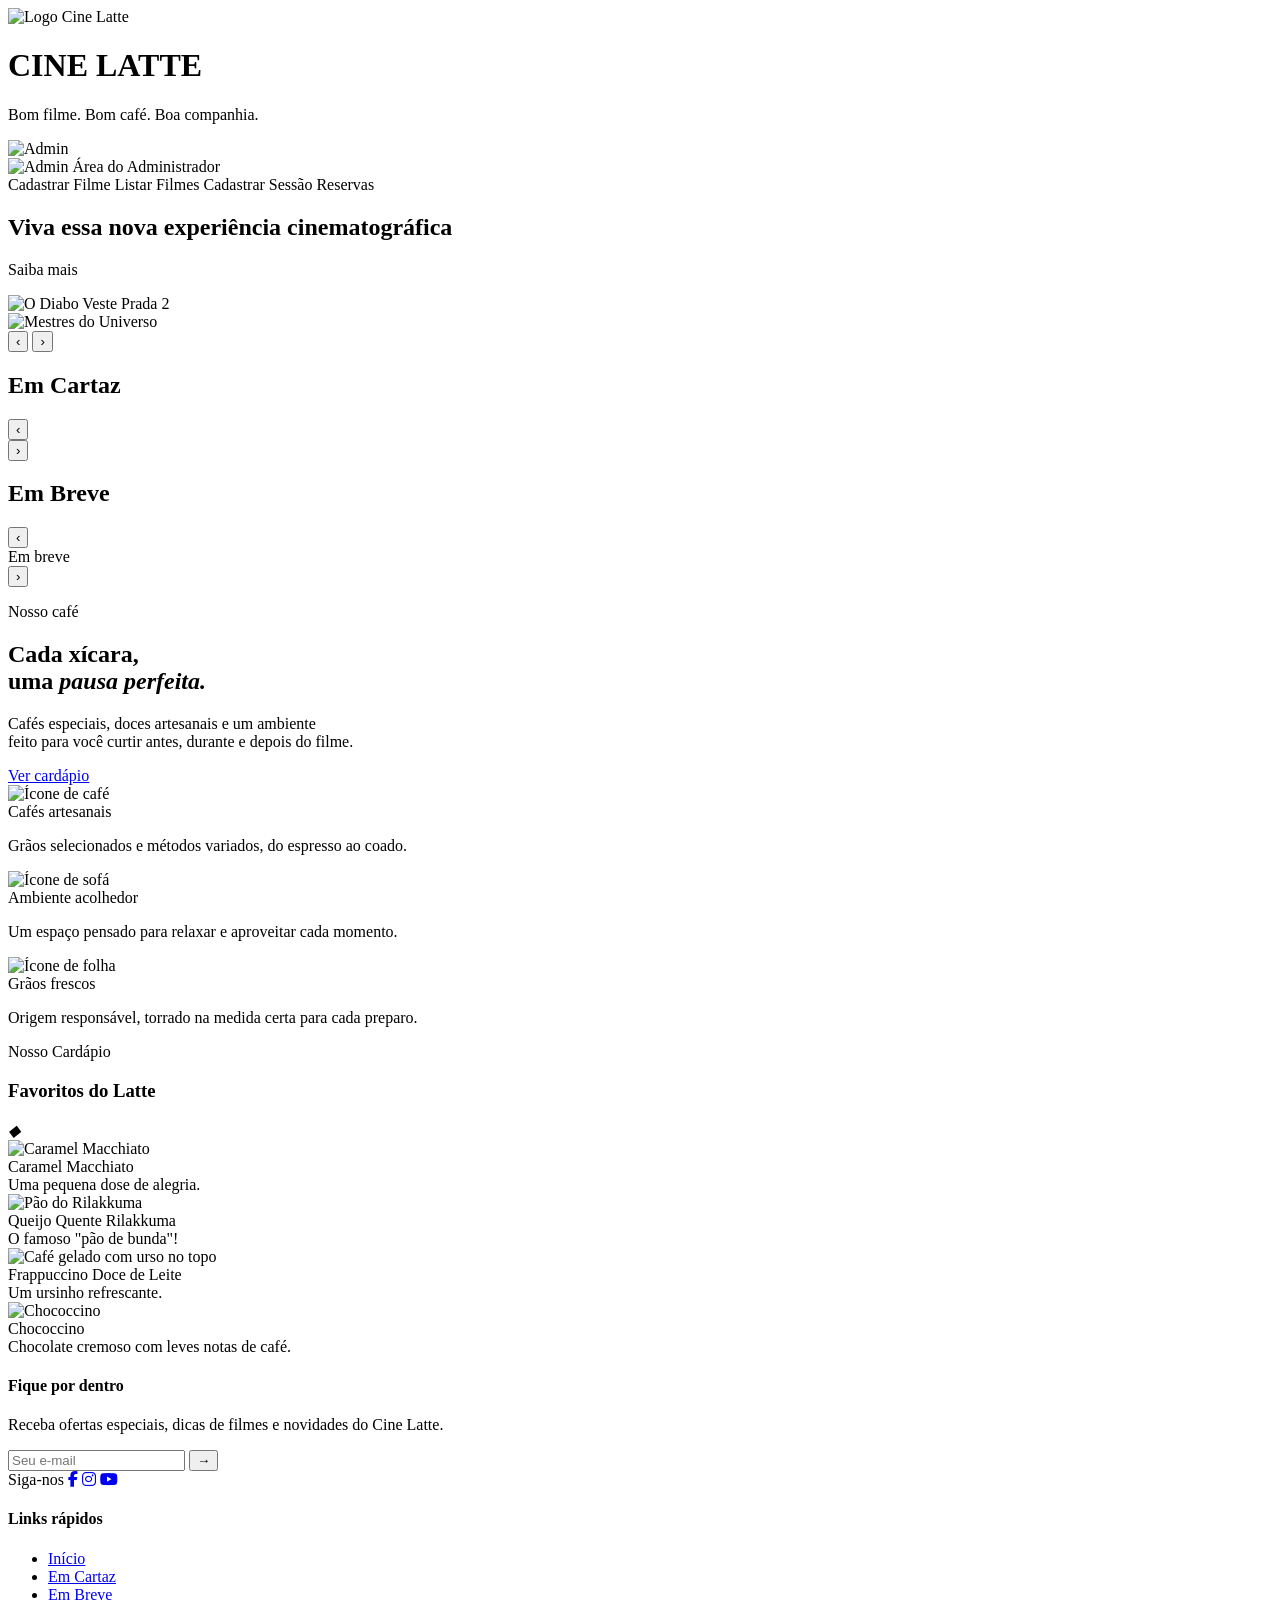
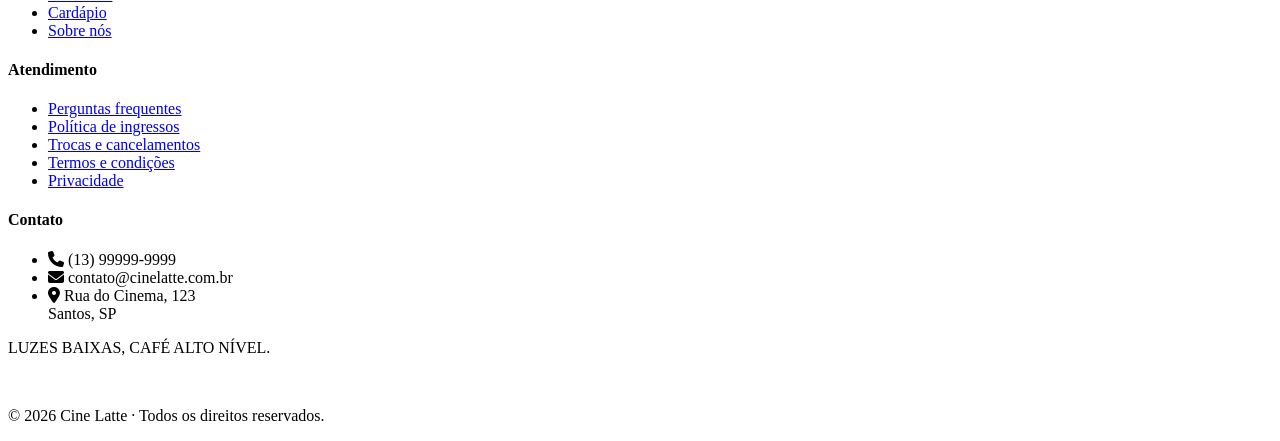
<file: src/main/resources/templates/index.html>
<html xmlns:th="http://www.thymeleaf.org">
<head>
    <meta charset="UTF-8">
    <meta name="viewport" content="width=device-width, initial-scale=1.0">
    <title>Cine Latte</title>
    <link rel="stylesheet" th:href="@{/css/global.css}">
    <link rel="stylesheet" th:href="@{/css/index.css}">
    <link rel="preconnect" href="https://fonts.googleapis.com">
    <link href="https://fonts.googleapis.com/css2?family=Montserrat:wght@300;400;500;600&display=swap" rel="stylesheet">
    <link href="https://fonts.googleapis.com/css2?family=Lato:wght@400&display=swap" rel="stylesheet">
    <link href="https://fonts.googleapis.com/css2?family=Playfair+Display:ital,wght@0,400;0,700;1,400&display=swap" rel="stylesheet">
    <link href="https://fonts.googleapis.com/css2?family=Corinthia:wght@400;700&display=swap" rel="stylesheet">
    <link href="https://cdnjs.cloudflare.com/ajax/libs/font-awesome/6.5.0/css/all.min.css" rel="stylesheet">
</head>

<body>

    <!-- ========== HEADER ========== -->
<header>

    <div class="logo-area">
        <div class="logo">
            <img th:src="@{/images/logo.png}" alt="Logo Cine Latte">
        </div>

        <div>   
            <h1>CINE LATTE</h1>
                <p>Bom filme. Bom café. Boa companhia.</p>
        </div> 
    </div>    

    <!-- ── MENU ADMIN ── -->
    <!--
        Estrutura:
        .admin-wrapper  -> posição relativa (âncora do menu flutuante)
            .admin-avatar   -> círculo clicável com a foto
            .admin-dropdown -> menu flutuante, escondido por padrão
    -->
    <div class="admin-wrapper" id="adminWrapper">
 
        <img class="admin-avatar"
             th:src="@{/images/adminphoto.png}"
             alt="Admin"
             id="adminAvatar">
 
        <!-- Menu flutuante -->
        <div class="admin-dropdown" id="adminDropdown">
 
            <!-- Topo: foto + título -->
            <div class="admin-dropdown-header">
                <img th:src="@{/images/adminphoto.png}" alt="Admin">
                <span>Área do Administrador</span>
            </div>
 
            <div class="admin-dropdown-divider"></div>
 
            <!-- Opções -->
            <a class="admin-dropdown-item" th:href="@{/filme/cadastro}">
                Cadastrar Filme
            </a>
            <a class="admin-dropdown-item" th:href="@{/admin/filmes}">
                Listar Filmes
            </a>
            <a class="admin-dropdown-item" th:href="@{/admin/sessao/cadastro}">
                Cadastrar Sessão
            </a>
            <a class="admin-dropdown-item" th:href="@{/admin/reservas}">Reservas</a>

        </div>
    </div>

</header>


<!-- ========== HERO CARROSSEL ========== -->
<section class="hero-carousel" id="hero-carousel">  
    <div class="hero-track" id="heroTrack">
 
        <div class="hero-slide active" th:style="'background-image: url(' + @{/images/cinemaMain.png} + ')'">
            <div class="hero-overlay"></div>
            <div class="hero-info">
                <h2>Viva essa nova experiência cinematográfica</h2>
                <p>Saiba mais</p>
            </div>
        </div>
    
        <div class="hero-slide" th:style="'background-image: url(' + @{/images/comboMario.png} + ')'">
            <div class="hero-overlay"></div>
        </div>

        <div class="hero-slide" th:style="'background-image: url(' + @{/images/bannerPrada.webp} + ')'">
            <div class="hero-overlay"></div>
            <div class="hero-info">
                <img th:src="@{/images/logoPrada.webp}" alt="O Diabo Veste Prada 2" class="movie-logo">
            </div>
        </div>

        <div class="hero-slide" th:style="'background-image: url(' + @{/images/bannerMestres.webp} + ')'">
            <div class="hero-overlay"></div>
            <div class="hero-info">
                <img th:src="@{/images/logoMestres.webp}" alt="Mestres do Universo" class="movie-logo">
            </div>
        </div>

    </div>

        <button class="hero-btn hero-btn-prev" id="heroPrev">&#8249;</button>
        <button class="hero-btn hero-btn-next" id="heroNext">&#8250;</button>
 
        <div class="hero-dots" id="heroDots"></div>
    
</section>

<!-- ========== EM CARTAZ ========== -->
<section class="movies-section">
    <h2 class="section-title">Em Cartaz</h2>
 
    <div class="movies-row-wrapper" id="cartazWrapper">
        <button class="side-btn side-btn-prev" id="cartazPrev">&#8249;</button>
 
        <div class="movies-track" id="cartazTrack">
 
            <a th:each="filme : ${filmesEmCartaz}" th:href="@{/filme/{id}/sessoes(id=${filme.id})}" class="movie-card">
                <div class="movie-poster">
                    <img th:src="@{/uploads/{img}(img=${filme.imagem})}" th:alt="${filme.titulo}">
                </div>

                <div class="movie-info">
                    <div class="movie-name" th:text="${filme.titulo}"></div>

                    <div class="movie-meta">
                        <span th:text="${filme.classificacao}"
                              th:class="${filme.classificacao == 'L'} ? 'cls-badge cls-livre' :
                                        (${filme.classificacao == '18'} ? 'cls-badge cls-maior' : 'cls-badge')">
                        </span>

                         <span th:text="${filme.duracaoFormatada}"></span>

                    </div>

                </div>
            </a>
            
        </div>
        <button class="side-btn side-btn-next" id="cartazNext">&#8250;</button>
    </div>
</section>

<!-- ========== EM BREVE ========== -->
<section class="movies-section">
    <h2 class="section-title">Em Breve</h2>
    <div class="movies-row-wrapper" id="breveWrapper">
        <button class="side-btn side-btn-prev" id="brevePrev">&#8249;</button>
        <div class="movies-track" id="breveTrack">

           <a th:each="filme : ${filmesEmBreve}" th:href="@{/filme/{id}/sessoes(id=${filme.id})}" class="movie-card">
             
            <div class="movie-poster">
                   <img th:src="@{/uploads/{img}(img=${filme.imagem})}" th:alt="${filme.titulo}">
                </div>

                <div class="movie-info">
                    <div class="movie-name" th:text="${filme.titulo}"></div>
                    <div class="movie-meta">
                        <span class="release-date">Em breve</span>
                        <span th:text="${filme.dataEstreia}"></span>
                    </div>
                </div>

           </a> 

        </div>
        <button class="side-btn side-btn-next" id="breveNext">&#8250;</button>
    </div>
</section>     

<!-- ========== CAFÉ ========== -->
<section class="cl-cafe">

  <!-- HERO -->
  <div class="cafe-hero-wrap">
    <div class="cafe-hero">
      <div class="cafe-hero-text">
        <p class="cafe-eyebrow">Nosso café</p>
        <h2 class="cafe-hero-title">
          Cada xícara,<br>
          uma <em>pausa perfeita.</em>
        </h2>
        <p class="cafe-hero-sub">
          Cafés especiais, doces artesanais e um ambiente<br>
          feito para você curtir antes, durante e depois do filme.
        </p>
        <a class="cafe-btn" href="#">Ver cardápio</a>
      </div>
    </div>
  </div>

  <!-- SEÇÃO INFERIOR -->
  <div class="cafe-bottom">


    <!-- 3 pilares -->
    <div class="cafe-pillars">
      <div class="cafe-pillar">
        <img class="pillar-icon" th:src="@{/images/cafe-icon.png}" alt="Ícone de café">
        <div class="pillar-title">Cafés artesanais</div>
        <p class="pillar-desc">Grãos selecionados e métodos variados, do espresso ao coado.</p>
      </div>
      <div class="cafe-pillar">
        <img class="pillar-icon" th:src="@{/images/sofa-icon.png}" alt="Ícone de sofá">
        <div class="pillar-title">Ambiente acolhedor</div>
        <p class="pillar-desc">Um espaço pensado para relaxar e aproveitar cada momento.</p>
      </div>
      <div class="cafe-pillar">
        <img class="pillar-icon" th:src="@{/images/leaf-icon.png}" alt="Ícone de folha">
        <div class="pillar-title">Grãos frescos</div>
        <p class="pillar-desc">Origem responsável, torrado na medida certa para cada preparo.</p>
      </div>
    </div>

    <!-- Título dos cards -->
    <div class="cafe-picks-header">
        <p class="cafe-picks-eyebrow">Nosso Cardápio</p>
        <h3 class="cafe-picks-title">Favoritos do Latte</h3>
        <div class="cafe-picks-divider">
            <span></span>
            <i class="diamond">◆</i>
            <span></span>
        </div>
    </div>

    <!-- 4 cards de bebida -->
    <div class="cafe-drinks-grid">

      <div class="drink-card">
        <img class="drink-img" th:src="@{/images/cafeCaramel.jpeg}" alt="Caramel Macchiato">
        <div class="drink-info">
          <div class="drink-name">Caramel Macchiato</div>
          <div class="drink-price">Uma pequena dose de alegria.</div>
        </div>
      </div>

      <div class="drink-card">
        <img class="drink-img" th:src="@{/images/cafeRilakkuma.jpeg}" alt="Pão do Rilakkuma">
        <div class="drink-info">
          <div class="drink-name">Queijo Quente Rilakkuma</div>
          <div class="drink-price">O famoso "pão de bunda"!</div>
        </div>
      </div>

      <div class="drink-card">
        <img class="drink-img" th:src="@{/images/cafeUrso.jpeg}" alt="Café gelado com urso no topo">
        <div class="drink-info">
          <div class="drink-name">Frappuccino Doce de Leite</div>
          <div class="drink-price">Um ursinho refrescante.</div>
        </div>
      </div>

      <div class="drink-card">
        <img class="drink-img" th:src="@{/images/cafeChococcino.jpeg}" alt="Chococcino">
        <div class="drink-info">
          <div class="drink-name">Chococcino</div>
          <div class="drink-price">Chocolate cremoso com leves notas de café.</div>
        </div>
      </div>

    </div>
  </div>

</section>
<!-- ========== FOOTER ========== -->
<footer>
    <div class="footer-grid">

        <!-- Coluna 1 -->
        <div class="footer-col">
            <h4 class="footer-col-title">Fique por dentro</h4>
            <p class="footer-col-desc">Receba ofertas especiais, dicas de filmes e novidades do Cine Latte.</p>
            <div class="footer-email">
                <input type="email" placeholder="Seu e-mail">
                <button>→</button>
            </div>
            <div class="footer-social">
                <span>Siga-nos</span>
                <a href="#"><i class="fa-brands fa-facebook-f"></i></a>
                <a href="#"><i class="fa-brands fa-instagram"></i></a>
                <a href="#"><i class="fa-brands fa-youtube"></i></a>
            </div>
        </div>

        <!-- Coluna 2 -->
        <div class="footer-col">
            <h4 class="footer-col-title">Links rápidos</h4>
            <ul class="footer-links">
                <li><a href="#">Início</a></li>
                <li><a href="#">Em Cartaz</a></li>
                <li><a href="#">Em Breve</a></li>
                <li><a href="#">Cardápio</a></li>
                <li><a href="#">Sobre nós</a></li>
            </ul>
        </div>

        <!-- Coluna 3 -->
        <div class="footer-col">
            <h4 class="footer-col-title">Atendimento</h4>
            <ul class="footer-links">
                <li><a href="#">Perguntas frequentes</a></li>
                <li><a href="#">Política de ingressos</a></li>
                <li><a href="#">Trocas e cancelamentos</a></li>
                <li><a href="#">Termos e condições</a></li>
                <li><a href="#">Privacidade</a></li>
            </ul>
        </div>

        <!-- Coluna 4 -->
        <div class="footer-col">
            <h4 class="footer-col-title">Contato</h4>
            <ul class="footer-contact">
                <li>
                    <i class="fa-solid fa-phone contact-icon"></i>
                    (13) 99999-9999
                </li>
                <li>
                    <i class="fa-solid fa-envelope contact-icon"></i>
                    contato@cinelatte.com.br
                </li>
                <li>
                    <i class="fa-solid fa-location-dot contact-icon"></i>
                    Rua do Cinema, 123 <br> Santos, SP
                </li>
            </ul>
        </div>

    </div>

    <div class="footer-bottom">
        <p>LUZES BAIXAS, CAFÉ ALTO NÍVEL.</p>
        <br>
        <p>© 2026 Cine Latte · Todos os direitos reservados.</p>
    </div>
</footer>



<script th:src="@{js/index.js}"></script>
<script th:src="@{/js/adminMenu.js}"></script>


</body>
</html>
</file>
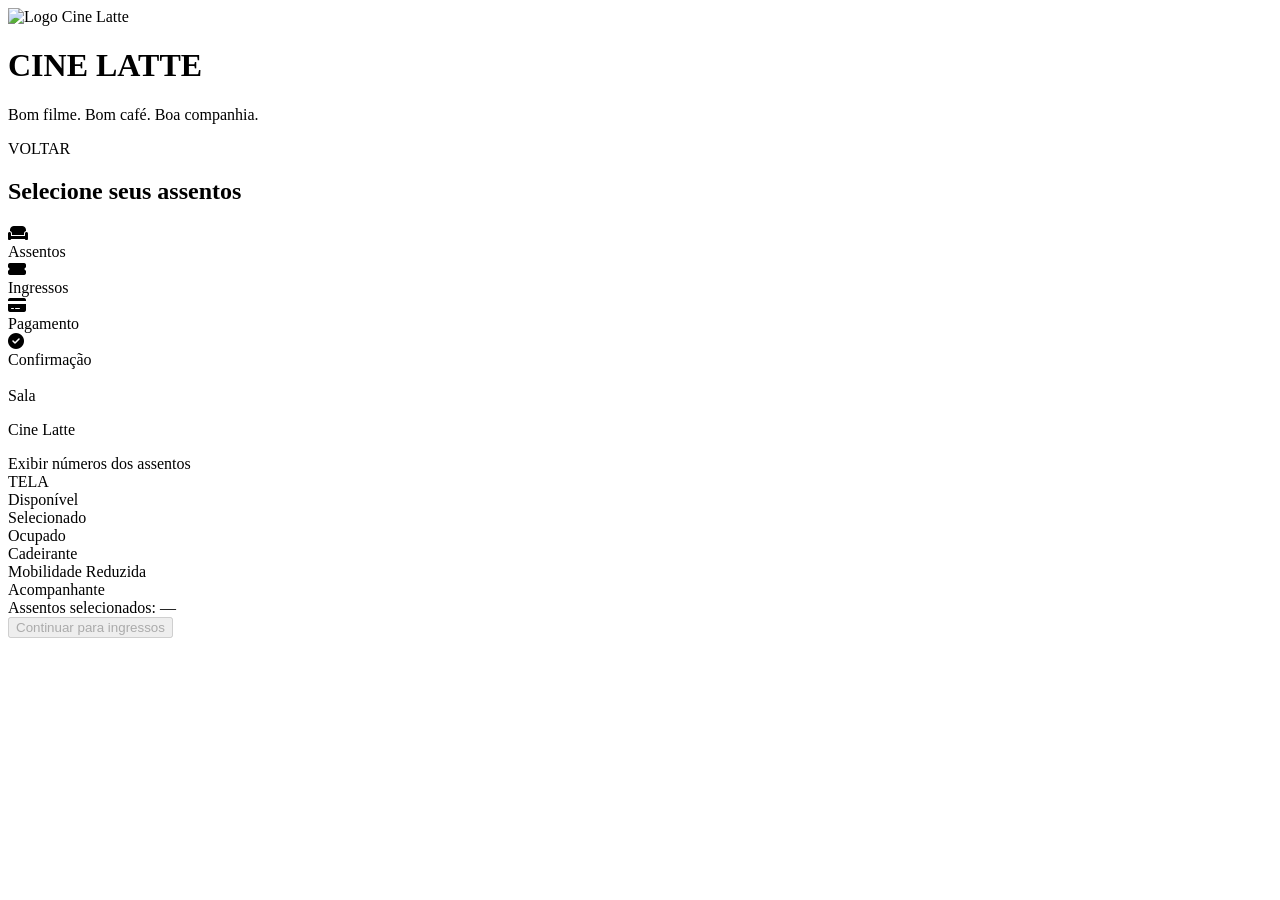
<file: src/main/resources/templates/assentos.html>
<!DOCTYPE html>
<html xmlns:th="http://www.thymeleaf.org">
<head>
    <meta charset="UTF-8">
    <meta name="viewport" content="width=device-width, initial-scale=1.0">
    <title th:text="'Assentos — ' + ${filme.titulo} + ' — Cine Latte'">Assentos — Cine Latte</title>
    <link rel="stylesheet" th:href="@{/css/global.css}">
    <link rel="stylesheet" th:href="@{/css/assentos.css}">
    <link rel="preconnect" href="https://fonts.googleapis.com">
    <link href="https://fonts.googleapis.com/css2?family=Montserrat:wght@300;400;500;600&display=swap" rel="stylesheet">
    <link href="https://fonts.googleapis.com/css2?family=Lato:wght@400;700&display=swap" rel="stylesheet">
    <link href="https://cdnjs.cloudflare.com/ajax/libs/font-awesome/6.5.0/css/all.min.css" rel="stylesheet">
</head>

<body>

<!-- ========== HEADER ========== -->
<header>
    <div class="logo-area">
        <div class="logo">
            <img th:src="@{/images/logo.png}" alt="Logo Cine Latte">
        </div>
        <div>
            <h1>CINE LATTE</h1>
            <p>Bom filme. Bom café. Boa companhia.</p>
        </div>
    </div>
    <a th:href="@{/filme/{id}/sessoes(id=${filme.id})}" class="login-btn">VOLTAR</a>
</header>

<main>

    <!-- Título -->
    <h2 class="page-title">Selecione seus assentos</h2>

    <!-- Linha do tempo -->
    <div class="timeline">
        <div class="timeline-step active">
            <div class="step-icon active-icon"><i class="fa-solid fa-couch"></i></div>
            <span>Assentos</span>
        </div>
        <div class="timeline-line"></div>
        <div class="timeline-step">
            <div class="step-icon"><i class="fa-solid fa-ticket-simple"></i></div>
            <span>Ingressos</span>
        </div>        
        <div class="timeline-line"></div>
        <div class="timeline-step">
            <div class="step-icon"><i class="fa-solid fa-credit-card"></i></div>
            <span>Pagamento</span>
        </div>
        <div class="timeline-line"></div>
        <div class="timeline-step">
            <div class="step-icon"><i class="fa-solid fa-circle-check"></i></div>
            <span>Confirmação</span>
        </div>
    </div>

    <!-- Informações da sessão -->
    <div class="session-info">
        <div class="session-details">
            <h3 class="film-title" th:text="${filme.titulo}"></h3>
            <div class="film-tags">
                <span th:text="${filme.classificacao}"
                      th:class="${filme.classificacao == 'L'} ? 'tag tag-livre' :
                                (${filme.classificacao == '18'} ? 'tag tag-maior' : 'tag tag-cls')">
                </span>
                <span class="tag" th:text="${sessao.idioma.name()}"></span>
                <span class="tag">Sala <span th:text="${sessao.salaId}"></span></span>
            </div>
            <p class="film-venue">Cine Latte</p>
        </div>
        <div class="session-time">
            <span class="session-date" th:text="${sessao.dataFormatada}"></span> 
            <span class="session-hour" th:text="${sessao.horarioFormatado}"></span>
        </div>
    </div>

    <!-- Toggle de numeração -->
    <div class="seat-controls">
        <label class="toggle-label">
            <span>Exibir números dos assentos</span>
            <div class="toggle" id="toggleNumeros">
                <div class="toggle-thumb"></div>
            </div>
        </label>
    </div>

    <!-- Dados dos assentos vindos do banco (ocultos, lidos pelo JS) -->
    <div id="assentosDados" style="display:none">
        <span th:each="a : ${assentos}"
              th:data-id="${a.id}"
              th:data-codigo="${a.codigo}"
              th:data-fileira="${a.fileira}"
              th:data-numero="${a.numero}"
              th:data-tipo="${a.tipo.name().toLowerCase()}"
              th:data-ocupado="${assentosOcupados.contains(a.id)}">
        </span>
    </div>

    <!-- Mapa da sala (gerado pelo JS) -->
    <div class="sala-scroll-wrapper">
        <div class="sala-wrapper">
            <div class="sala" id="sala"></div>
            <div class="tela-wrapper">
                <div class="tela-bar"></div>
                <span class="tela-label">TELA</span>
            </div>
        </div>
    </div>

    <!-- Legenda -->
    <div class="legenda">
        <div class="legenda-item">
            <div class="seat-demo disponivel"></div>
            <span>Disponível</span>
        </div>
        <div class="legenda-item">
            <div class="seat-demo selecionado"></div>
            <span>Selecionado</span>
        </div>
        <div class="legenda-item">
            <div class="seat-demo ocupado"></div>
            <span>Ocupado</span>
        </div>
        <div class="legenda-item">
            <div class="seat-demo cadeirante"></div>
            <span>Cadeirante</span>
        </div>
        <div class="legenda-item">
            <div class="seat-demo mobilidade_reduzida"></div>
            <span>Mobilidade Reduzida</span>
        </div>
        <div class="legenda-item">
            <div class="seat-demo acompanhante"></div>
            <span>Acompanhante</span>
        </div>
    </div>

</main>

<!-- Barra de seleção fixa no rodapé -->
<div class="selection-bar">
    <div class="selected-seats">
        <span class="selected-label">Assentos selecionados:</span>
        <span class="selected-list" id="selectedList">—</span>
    </div>
    <button class="btn-continuar" id="btnContinuar" disabled>
        Continuar para ingressos
    </button>
</div>

<script th:inline="javascript">
    const SESSAO_ID = /*[[${sessao.id}]]*/ 0;
</script>
<script th:src="@{/js/assentos.js}"></script>

</body>
</html>
</file>
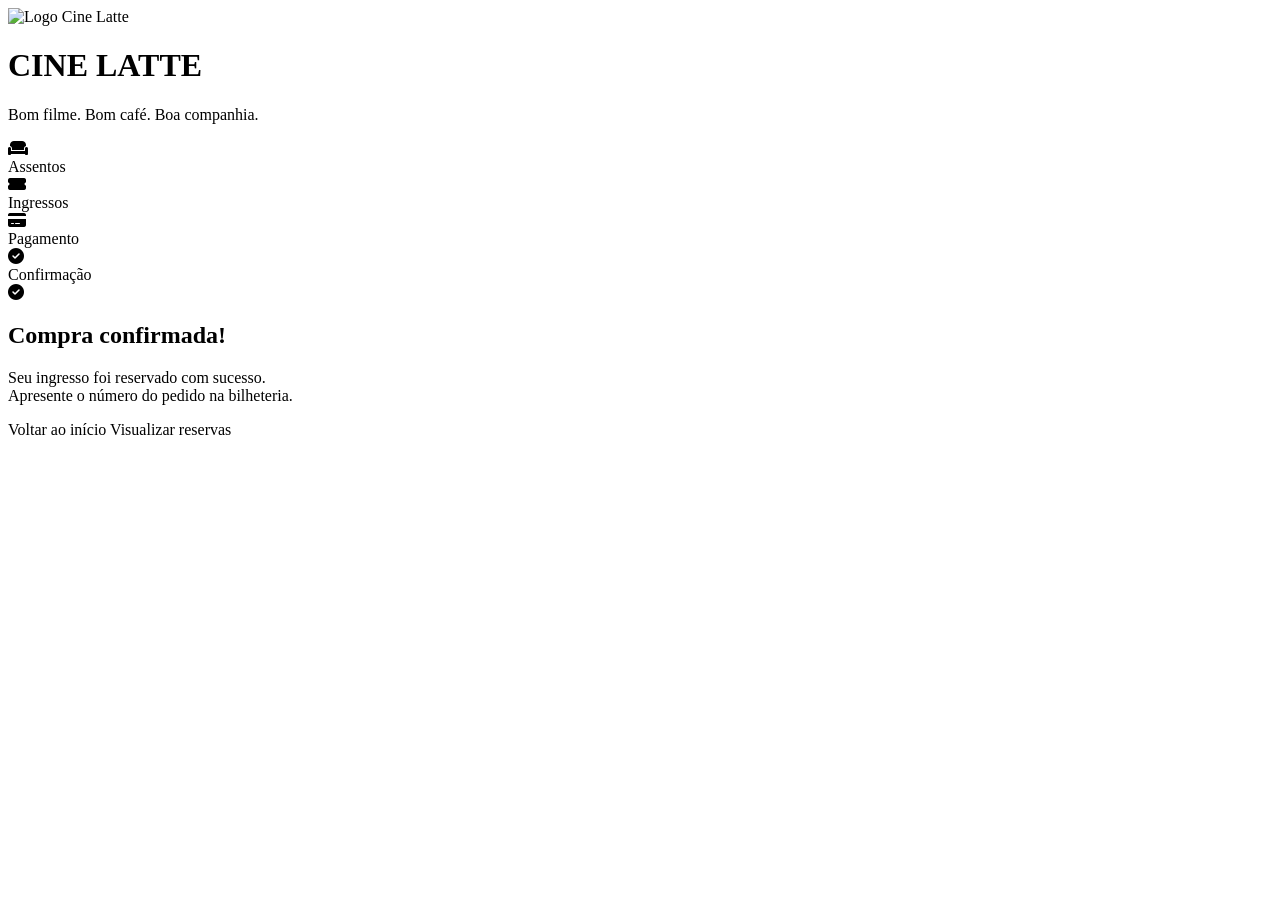
<file: src/main/resources/templates/confirmacao.html>
<!DOCTYPE html>
<html xmlns:th="http://www.thymeleaf.org">
<head>
    <meta charset="UTF-8">
    <meta name="viewport" content="width=device-width, initial-scale=1.0">
    <title>Confirmação — Cine Latte</title>
    <link rel="stylesheet" th:href="@{/css/global.css}">
    <link rel="stylesheet" th:href="@{/css/confirmacao.css}">
    <link rel="preconnect" href="https://fonts.googleapis.com">
    <link href="https://fonts.googleapis.com/css2?family=Montserrat:wght@300;400;500;600&display=swap" rel="stylesheet">
    <link href="https://fonts.googleapis.com/css2?family=Lato:wght@400;700&display=swap" rel="stylesheet">
    <link href="https://cdnjs.cloudflare.com/ajax/libs/font-awesome/6.5.0/css/all.min.css" rel="stylesheet">
</head>
<body>

<!-- ========== HEADER ========== -->
<header>
    <div class="logo-area">
        <div class="logo">
            <img th:src="@{/images/logo.png}" alt="Logo Cine Latte">
        </div>
        <div>
            <h1>CINE LATTE</h1>
            <p>Bom filme. Bom café. Boa companhia.</p>
        </div>
    </div>
    
</header>

<main>

    <!-- Linha do tempo -->
    <div class="timeline">
        <div class="timeline-step done">
            <div class="step-icon done-icon"><i class="fa-solid fa-couch"></i></div>
            <span>Assentos</span>
        </div>
        <div class="timeline-line"></div>
        <div class="timeline-step done">
            <div class="step-icon done-icon"><i class="fa-solid fa-ticket-simple"></i></div>
            <span>Ingressos</span>
        </div>
        <div class="timeline-line"></div>
        <div class="timeline-step done">
            <div class="step-icon done-icon"><i class="fa-solid fa-credit-card"></i></div>
            <span>Pagamento</span>
        </div>
        <div class="timeline-line"></div>
        <div class="timeline-step active">
            <div class="step-icon done-icon"><i class="fa-solid fa-circle-check"></i></div>
            <span>Confirmação</span>
        </div>
    </div>

    <!-- Ícone de sucesso -->
    <div class="confirmacao-wrapper">
        <div class="check-circle"><i class="fa-solid fa-circle-check"></i></div>
        <h2 class="confirmacao-titulo">Compra confirmada!</h2>
        <p class="confirmacao-sub">
            Seu ingresso foi reservado com sucesso.<br>Apresente o número do pedido na bilheteria.
        </p>

        <div class="confirmacao-btns">
            <a th:href="@{/}" class="btn-inicio">Voltar ao início</a>
            <a th:href="@{/admin/reservas}" class="btn-reservas">Visualizar reservas</a>
        </div>
    </div>

</main>

</body>
</html>
</file>
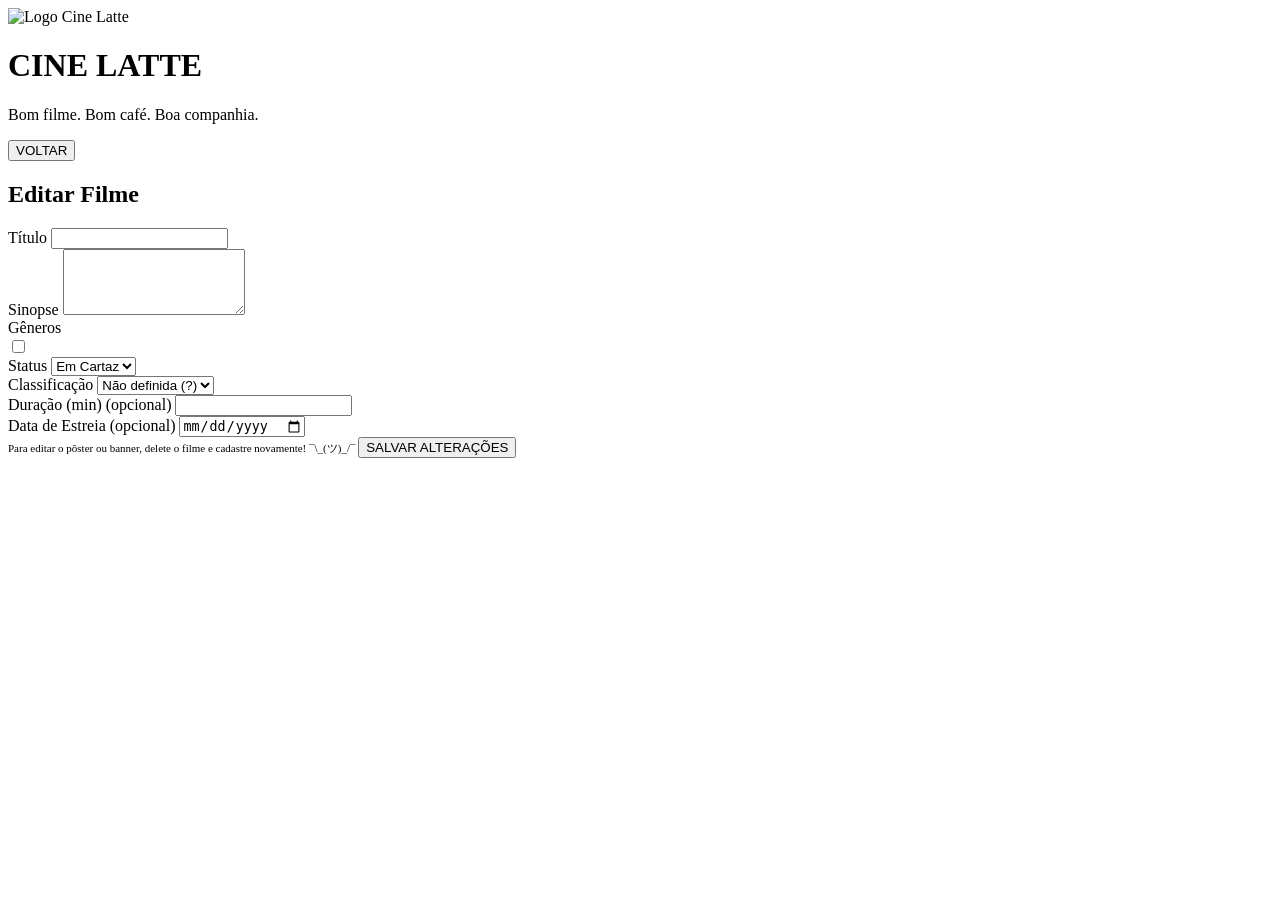
<file: src/main/resources/templates/formeditarfilme.html>
<!DOCTYPE HTML>
<html xmlns:th="http://www.thymeleaf.org">
<head>
    <meta charset="UTF-8">
    <meta name="viewport" content="width=device-width, initial-scale=1.0">
    <title>Editar Filme — Cine Latte</title>
    <link rel="stylesheet" th:href="@{/css/global.css}">
    <link rel="stylesheet" th:href="@{/css/formfilme.css}">
    <link rel="preconnect" href="https://fonts.googleapis.com">
    <link href="https://fonts.googleapis.com/css2?family=Montserrat:wght@300;400;500;600&display=swap" rel="stylesheet">
    <link href="https://fonts.googleapis.com/css2?family=Lato:wght@400;700&display=swap" rel="stylesheet">
</head>

<body>

<!-- ========== HEADER ========== -->
<header>
    <div class="logo-area">
        <div class="logo">
            <img th:src="@{/images/logo.png}" alt="Logo Cine Latte">
        </div>
        <div>
            <h1>CINE LATTE</h1>
            <p>Bom filme. Bom café. Boa companhia.</p>
        </div>
    </div>
    <button class="login-btn" onclick="history.back()">VOLTAR</button>
</header>

<!-- ========== FORMULÁRIO ========== -->
<div class="form-wrapper">
    <h2 class="form-title">Editar Filme</h2>

    <!--
        th:action usa o id do filme para montar a URL: /admin/filme/3/editar
        Não precisa de enctype multipart porque não há upload de imagem aqui.
    -->
    <form th:action="@{/admin/filme/{id}/editar(id=${filme.id})}"
          method="post"
          th:object="${filme}"
          class="form-card">

          <!-- Se a variável 'erro' existir no Model, exibe o alerta na tela -->
            <div th:if="${erro}" class="alerta-erro">
                <span th:text="${erro}"></span>
            </div>

        <div class="form-group">
            <label>Título</label>
            <!-- th:field preenche o valor atual automaticamente -->
            <input type="text" th:field="*{titulo}" required>
        </div>

        <div class="form-group">
            <label>Sinopse</label>
            <textarea th:field="*{sinopse}" rows="4" required></textarea>
        </div>

        <!--
            Gêneros: th:checked compara cada opção do Enum com a lista
            de gêneros que já estão salvos no filme.
            filme.generos precisa estar preenchido -> o controller
            deve chamar fs.obterFilme(id) que já carrega os gêneros.
        -->
        <div class="form-group">
            <label>Gêneros</label>
            <div class="checkboxes">
                <label th:each="genero : ${generos}" class="checkbox-item">
                    <input type="checkbox"
                           name="generos"
                           th:value="${genero.name()}"
                           th:checked="${filme.generos != null and filme.generos.contains(genero)}">
                    <span th:text="${genero.descricao}"></span>
                </label>
            </div>
        </div>

        <div class="form-row">

            <!--
                Status: aqui sim usamos th:field (diferente do cadastro).
                No cadastro o campo começava vazio de propósito.
                Aqui queremos mostrar o valor atual do filme, então
                th:field seleciona a option correta automaticamente.
            -->
            <div class="form-group">
                <label>Status</label>
                <select th:field="*{status}" required>
                    <option value="EM_CARTAZ">Em Cartaz</option>
                    <option value="EM_BREVE">Em Breve</option>
                </select>
            </div>

            <div class="form-group">
                <label>Classificação</label>
                <select th:field="*{classificacao}" required>
                    <option value="?">Não definida (?)</option>
                    <option value="L">Livre</option>
                    <option value="10">10</option>
                    <option value="12">12</option>
                    <option value="14">14</option>
                    <option value="16">16</option>
                    <option value="18">18</option>
                </select>
            </div>

            <div class="form-group">
                <label>Duração (min) <span class="hint">(opcional)</span></label>
                <input type="number" th:field="*{duracao}">
            </div>

        </div>

        <!-- Data de estreia: visível sempre, relevante só para Em Breve -->
        <div class="form-group">
            <label>Data de Estreia <span class="hint">(opcional)</span></label>
           <input type="date" name="dataEstreia" th:value="${filme.dataEstreiaFormatada}">
        </div>

            <span class="hint" style="margin-left:0; font-size:11px;">
                Para editar o pôster ou banner, delete o filme e cadastre novamente! ¯\_(ツ)_/¯
            </span>
        

        <button type="submit" class="submit-btn">SALVAR ALTERAÇÕES</button>

    </form>
</div>

</body>
</html>
</file>
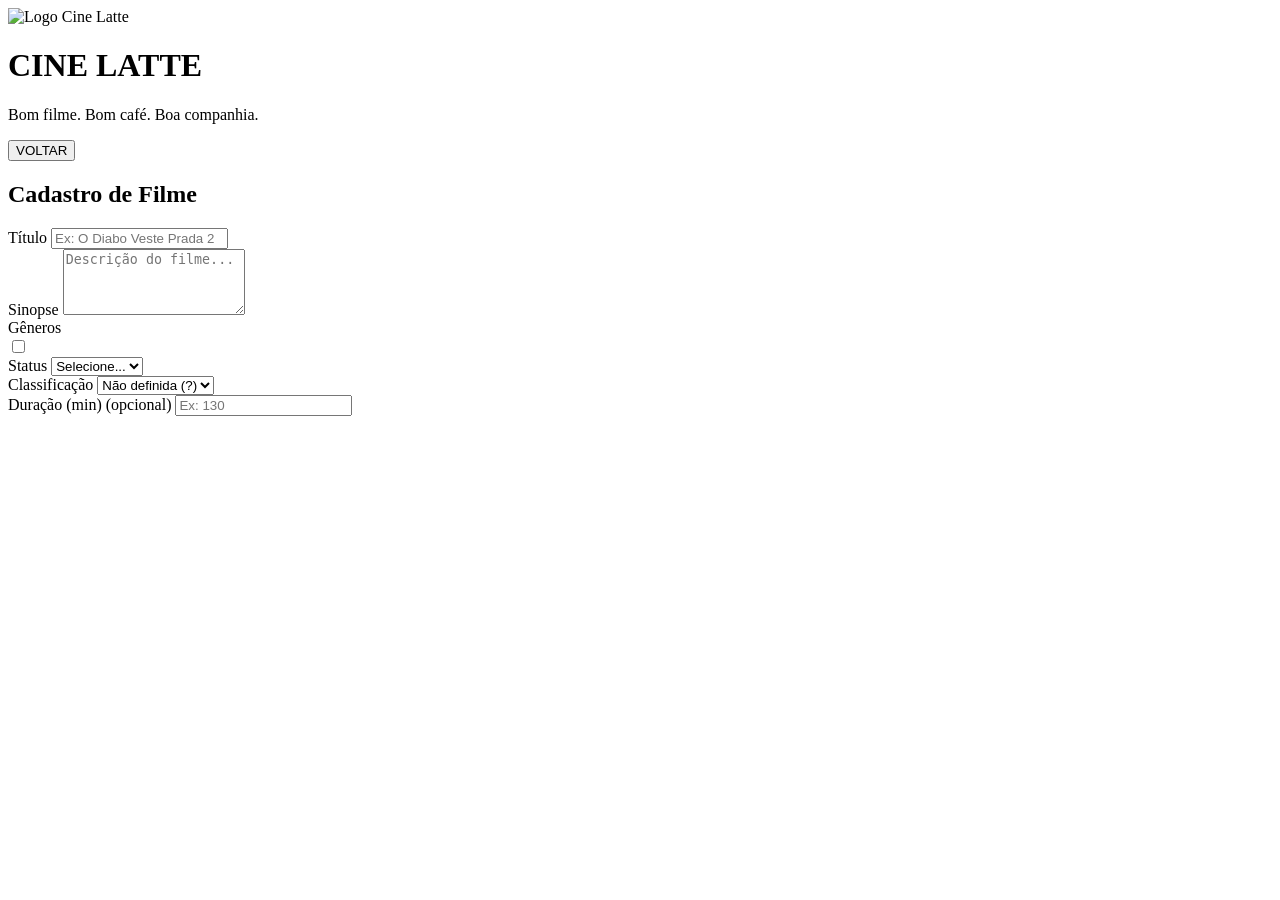
<file: src/main/resources/templates/formfilme.html>
<!DOCTYPE HTML>
<html xmlns:th="http://www.thymeleaf.org">
<head>
    <meta charset="UTF-8">
    <meta name="viewport" content="width=device-width, initial-scale=1.0">
    <title>Cadastro de Filme — Cine Latte</title>
    <link rel="stylesheet" th:href="@{/css/global.css}">
    <link rel="stylesheet" th:href="@{/css/formfilme.css}">
    <link rel="preconnect" href="https://fonts.googleapis.com">
    <link href="https://fonts.googleapis.com/css2?family=Montserrat:wght@300;400;500;600&display=swap" rel="stylesheet">
    <link href="https://fonts.googleapis.com/css2?family=Lato:wght@400;700&display=swap" rel="stylesheet">
</head>

<body>
    <!-- ========== HEADER ========== -->
<header>

    <div class="logo-area">
        <div class="logo">
            <img th:src="@{/images/logo.png}" alt="Logo Cine Latte">
        </div>

        <div>   
            <h1>CINE LATTE</h1>
                <p>Bom filme. Bom café. Boa companhia.</p>
        </div> 
    </div> 
    <button class="login-btn" onclick="history.back()">VOLTAR</button>

</header>

<!-- ========== FORMULÁRIO ========== -->
    <div class="form-wrapper">
        <h2 class="form-title">Cadastro de Filme</h2>
 
        <form action="#" th:action="@{/filme/cadastro}" method="post" th:object="${filme}" enctype="multipart/form-data" class="form-card">
 
            <!-- Se a variável 'erro' existir no Model, exibe o alerta na tela -->
            <div th:if="${erro}" class="alerta-erro">
                <span th:text="${erro}"></span>
            </div>

            <!-- ── CAMPOS SEMPRE VISÍVEIS ─────────────────────────── -->

            <div class="form-group">
                <label>Título</label>
                <input type="text" th:field="*{titulo}" placeholder="Ex: O Diabo Veste Prada 2" required>
            </div>
 
            <div class="form-group">
                <label>Sinopse</label>
                <textarea th:field="*{sinopse}" placeholder="Descrição do filme..." rows="4" required></textarea>
            </div>

            <!-- Gêneros via checkboxes gerados pelo Enum -->
            <div class="form-group">
                <label>Gêneros</label>
                <div class="checkboxes">
                    <label th:each="genero : ${generos}" class="checkbox-item">
                        <input type="checkbox" name="generos" th:value="${genero.name()}">
                        <span th:text="${genero.descricao}"></span>
                    </label>
                </div>
            </div>

            <div class="form-group">
                <label>Status</label>
                 <select id="status" name="status" required>
                    <option value="" disabled selected>Selecione...</option>
                    <option value="EM_CARTAZ">Em Cartaz</option>
                    <option value="EM_BREVE">Em Breve</option>
                </select>
            </div>

            <div class="form-row">
                <div class="form-group">
                    <label>Classificação</label>
                    <select id="classificacao" th:field="*{classificacao}" required>
                        <option value="?" id="opt-indefinida" style="display:none;">Não definida (?)</option>
                        <option value="L">Livre</option>
                        <option value="10">10</option>
                        <option value="12">12</option>
                        <option value="14">14</option>
                        <option value="16">16</option>
                        <option value="18">18</option>
                    </select>
                </div>    
            
                <div class="form-group">
                        <label>Duração (min) <span class="hint">(opcional)</span></label>
                        <input type="number" th:field="*{duracao}" placeholder="Ex: 130">
                </div>
            </div>
            
            <!-- ── CAMPOS SÓ EM BREVE ─────────────────────────────── -->
            <div id="grupo-em-breve" class="campos-dinamicos" style="display:none;">
            
                    <div class="form-group">
                        <label>
                        Data de Estreia
                        <span class="hint">(opcional)</span>
                        </label>
                        <input type="date" th:field="*{dataEstreia}">
                    </div>
                
            </div>

            <!-- ── IMAGENS — sempre visíveis após status escolhido ── -->
        <!--
            Agrupadas junto, aparecem junto com o grupo do status.
            O required é adicionado pelo JS em ambos os casos.
        -->

            <div id="grupo-imagens" class="campos-dinamicos" style="display:none;">
                <div class="form-row">
                <!--
                    Campo de upload do pôster.
                    - type="file" abre o seletor de arquivo do sistema operacional
                    - accept="image/*" filtra para mostrar só imagens
                    - name="poster" deve ser IGUAL ao @RequestParam("poster") no Controller
                    - NÃO usa th:field aqui, porque MultipartFile não é um campo do objeto Filme
                -->
                    <div class="form-group">
                        <label>Pôster do Filme</label>
                        <input type="file" name="poster" accept="image/*" required>
                        <span class="file-hint">(MÁX 1MB) Imagem vertical (ex: 500×750px)</span>
                    </div>

                 <!--
                    Campo de upload do banner.
                    - name="bannerFile" deve ser IGUAL ao @RequestParam("bannerFile") no Controller
                -->
                    <div class="form-group">
                        <label>Banner do Filme</label>
                        <input type="file" name="bannerFile" accept="image/*" required>
                        <span class="file-hint">(MÁX 1MB) Imagem horizontal (ex: 1280×720px)</span>
                    </div>
                </div>
            </div>
 
            <button type="submit" id="btn-submit" class="submit-btn" style="display:none;">
            CADASTRAR FILME
            </button>
 
        </form>
    </div>

    <script th:src="@{/js/formfilme.js}"></script>
 
</body>
</html>
</file>
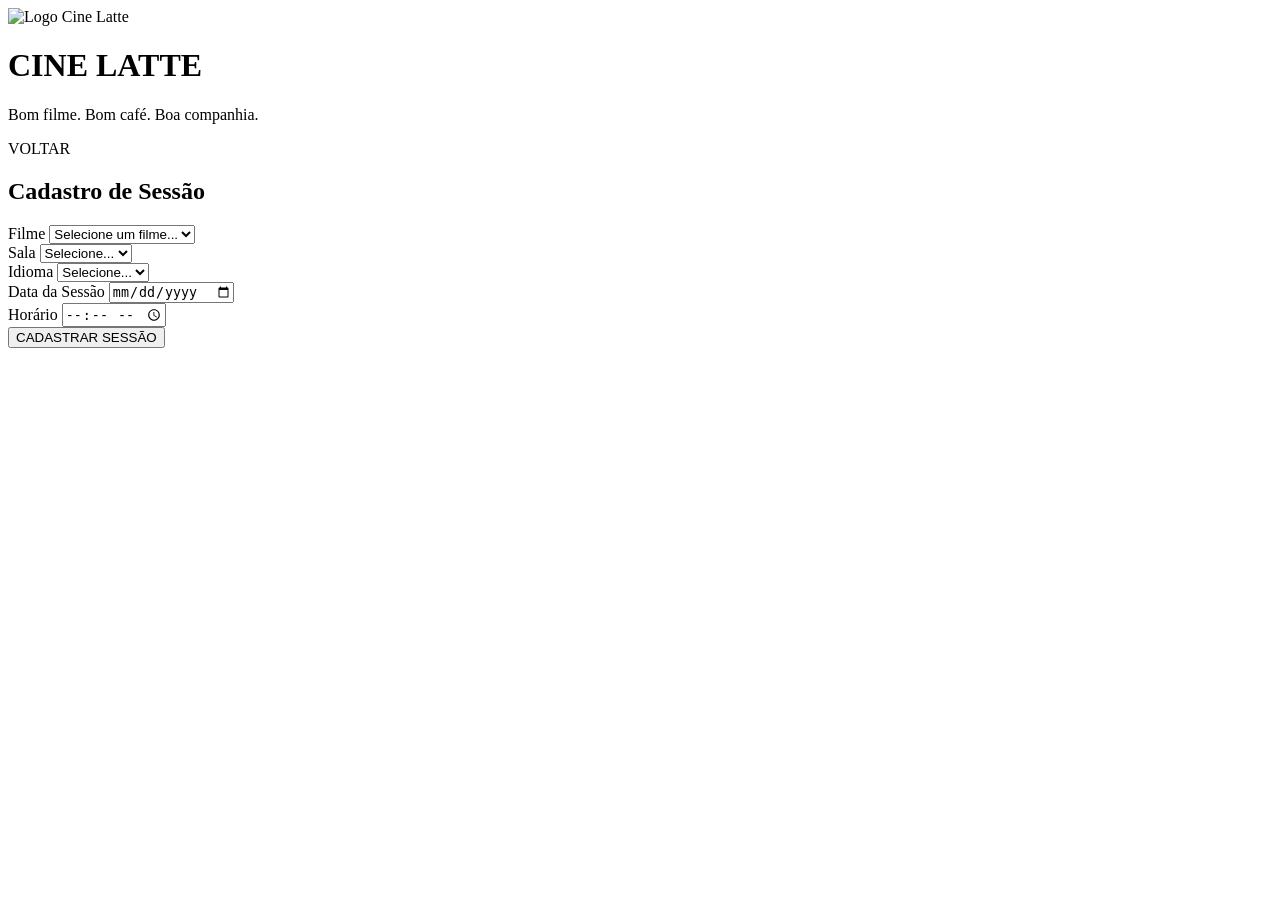
<file: src/main/resources/templates/formsessao.html>
<!DOCTYPE HTML>
<html xmlns:th="http://www.thymeleaf.org">
<head>
    <meta charset="UTF-8">
    <meta name="viewport" content="width=device-width, initial-scale=1.0">
    <title>Cadastro de Sessão — Cine Latte</title>
    <link rel="stylesheet" th:href="@{/css/global.css}">
    <link rel="stylesheet" th:href="@{/css/formfilme.css}">
    <link rel="preconnect" href="https://fonts.googleapis.com">
    <link href="https://fonts.googleapis.com/css2?family=Montserrat:wght@300;400;500;600&display=swap" rel="stylesheet">
    <link href="https://fonts.googleapis.com/css2?family=Lato:wght@400;700&display=swap" rel="stylesheet">
</head>

<body>

<!-- ========== HEADER ========== -->
<header>
    <div class="logo-area">
        <div class="logo">
            <img th:src="@{/images/logo.png}" alt="Logo Cine Latte">
        </div>
        <div>
            <h1>CINE LATTE</h1>
            <p>Bom filme. Bom café. Boa companhia.</p>
        </div>
    </div>
    <a th:href="@{/}" class="login-btn">VOLTAR</a>
</header>

<!-- ========== FORMULÁRIO ========== -->
<div class="form-wrapper">
    <h2 class="form-title">Cadastro de Sessão</h2>

    <form th:action="@{/admin/sessao/cadastro}" method="post" th:object="${sessao}" class="form-card">

        <!-- Se a variável 'erro' existir no Model, exibe o alerta na tela -->
            <div th:if="${erro}" class="alerta-erro">
                <span th:text="${erro}"></span>
            </div>

        <!-- Filme: dropdown populado pelo controller com todos os filmes do banco -->
        <div class="form-group">
            <label>Filme</label>
            <!--
                th:each gera uma <option> para cada filme da lista "filmes".
                th:value envia o id (inteiro) e th:text mostra o título.
                obs.: filmeId é int -> mesmo problema do status no formfilme.
                th:field pré-selecionaria o primeiro filme automaticamente.
                Uso name="filmeId" puro para o select começar vazio de verdade.
            -->
            <select name="filmeId" required>
                <option value="" disabled selected>Selecione um filme...</option>
                <option th:each="filme : ${filmes}"
                        th:value="${filme.id}"
                        th:text="${filme.titulo}">
                </option>
            </select>
        </div>

        <div class="form-row">

            <!-- Sala: dropdown com as salas do banco -->
            <div class="form-group">
                <label>Sala</label>
                
                <select name="salaId" required>
                    <option value="" disabled selected>Selecione...</option>
                    <option th:each="sala : ${salas}"
                            th:value="${sala.id}"
                            th:text="${sala.nome}">
                    </option>
                </select>
            </div>

            <!-- Idioma: fixo, vem do Enum SessaoIdioma -->
            <div class="form-group">
                <label>Idioma</label>
                 <select th:field="*{idioma}" required>
                    <option value="" disabled selected>Selecione...</option>
                    <option value="LEGENDADO">Legendado</option>
                    <option value="DUBLADO">Dublado</option>
                </select>
            </div>

        </div>

        <div class="form-row">

            <!-- Data da sessão -->
            <div class="form-group">
                <label>Data da Sessão</label>
                <!--
                    o Thymeleaf gera name="dt" e o Spring converte "yyyy-MM-dd" para
                    LocalDate automaticamente no @ModelAttribute.
                -->
                <input type="date" th:field="*{dt}" required>
            </div>

            <!-- Horário da sessão -->
            <div class="form-group">
                <label>Horário</label>
                <!--
                    O Spring converte "HH:mm" para LocalTime
                    quando o setter espera LocalTime.
                -->
                <input type="time" th:field="*{horario}" required>
            </div>

        </div>

        <button type="submit" class="submit-btn">CADASTRAR SESSÃO</button>

    </form>
</div>

</body>
</html>
</file>
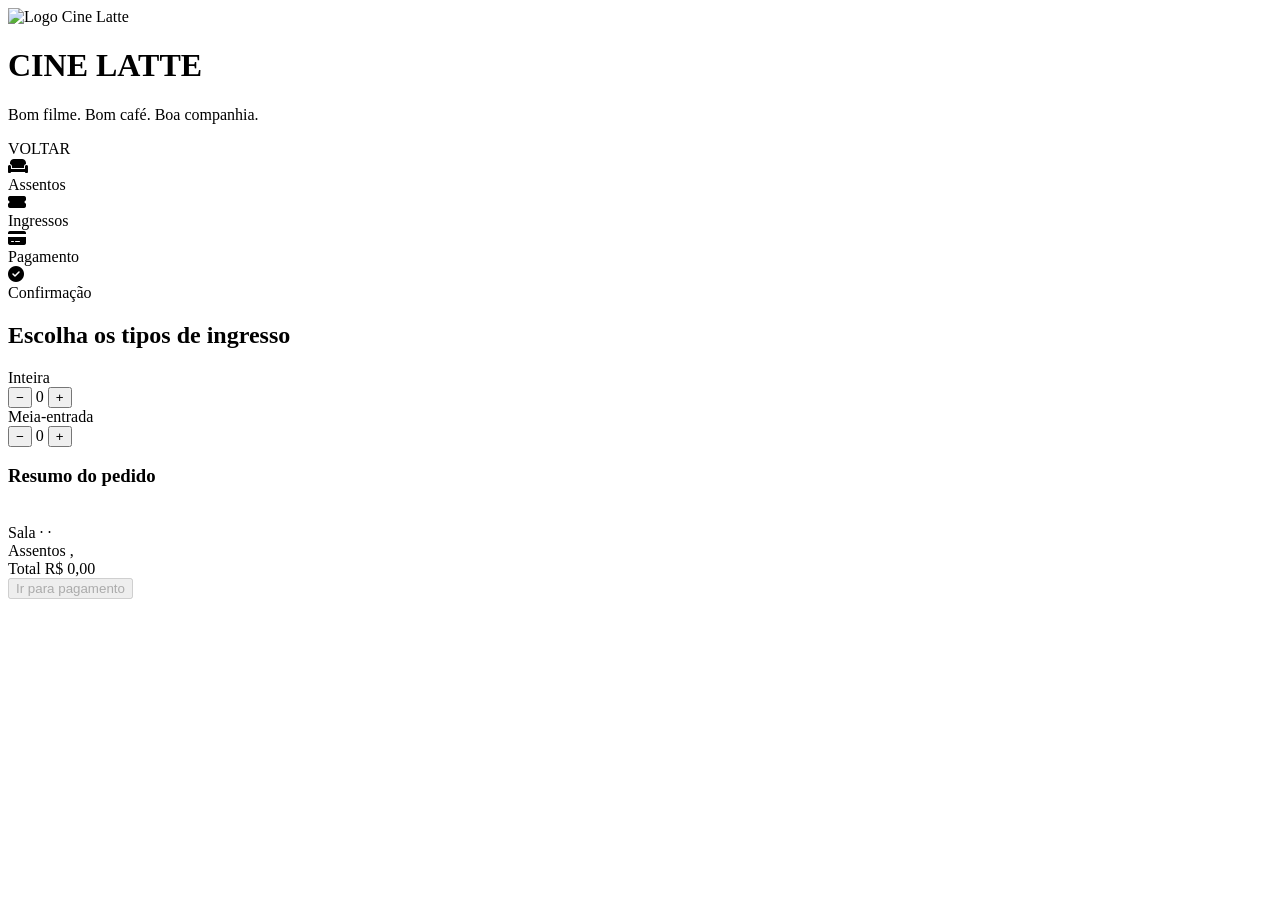
<file: src/main/resources/templates/ingressos.html>
<!DOCTYPE html>
<html xmlns:th="http://www.thymeleaf.org">
<head>
    <meta charset="UTF-8">
    <meta name="viewport" content="width=device-width, initial-scale=1.0">
    <title>Ingressos — Cine Latte</title>
    <link rel="stylesheet" th:href="@{/css/global.css}">
    <link rel="stylesheet" th:href="@{/css/ingressos.css}">
    <link rel="preconnect" href="https://fonts.googleapis.com">
    <link href="https://fonts.googleapis.com/css2?family=Montserrat:wght@300;400;500;600&display=swap" rel="stylesheet">
    <link href="https://fonts.googleapis.com/css2?family=Lato:wght@400;700&display=swap" rel="stylesheet">
    <link href="https://cdnjs.cloudflare.com/ajax/libs/font-awesome/6.5.0/css/all.min.css" rel="stylesheet">
</head>
<body>

<!-- ========== HEADER ========== -->
<header>
    <div class="logo-area">
        <div class="logo">
            <img th:src="@{/images/logo.png}" alt="Logo Cine Latte">
        </div>
        <div>
            <h1>CINE LATTE</h1>
            <p>Bom filme. Bom café. Boa companhia.</p>
        </div>
    </div>
    <a th:href="@{/sessao/{id}/assentos(id=${sessao.id})}" class="login-btn">VOLTAR</a>
</header>

<main>

    <!-- Linha do tempo -->
    <div class="timeline">
        <div class="timeline-step done">
            <div class="step-icon done-icon"><i class="fa-solid fa-couch"></i></div>
            <span>Assentos</span>
        </div>
        <div class="timeline-line"></div>
        <div class="timeline-step active">
            <div class="step-icon active-icon"><i class="fa-solid fa-ticket-simple"></i></div>
            <span>Ingressos</span>
        </div>
        <div class="timeline-line"></div>
        <div class="timeline-step">
            <div class="step-icon"><i class="fa-solid fa-credit-card"></i></div>
            <span>Pagamento</span>
        </div>
        <div class="timeline-line"></div>
        <div class="timeline-step">
            <div class="step-icon"><i class="fa-solid fa-circle-check"></i></div>
            <span>Confirmação</span>
        </div>
    </div>

    <div class="page-layout">

        <!-- ── COLUNA ESQUERDA: seleção de ingressos ── -->
        <div class="coluna-ingressos">
            <h2 class="section-title">Escolha os tipos de ingresso</h2>

                <!-- Card Inteira -->
                <div class="ingresso-card" id="cardInteira">
                    <div class="ingresso-info">
                        <div class="ingresso-tipo">Inteira</div>
                        <div class="ingresso-preco"
                             th:text="'R$ ' + ${#numbers.formatDecimal(precoInteira, 1, 'POINT', 2, 'COMMA')}">
                        </div>
                    </div>

                    <div class="ingresso-counter">
                        <button type="button" class="counter-btn" id="btnMinusInteira">−</button>
                        <span class="counter-valor" id="valInteira">0</span>
                        <button type="button" class="counter-btn" id="btnPlusInteira">+</button>
                    </div>
                </div>
                

                <!-- Card Meia -->
                <div class="ingresso-card" id="cardMeia">
                    <div class="ingresso-info">
                        <div class="ingresso-tipo">Meia-entrada</div>
                        <div class="ingresso-preco"
                             th:text="'R$ ' + ${#numbers.formatDecimal(precoMeia, 1, 'POINT', 2, 'COMMA')}">
                        </div>
                    </div>
                    <div class="ingresso-counter">
                        <button type="button" class="counter-btn" id="btnMinusMeia">−</button>
                        <span class="counter-valor" id="valMeia">0</span>
                        <button type="button" class="counter-btn" id="btnPlusMeia">+</button>
                    </div>
                </div>
        </div>

        <!-- ── COLUNA DIREITA: resumo do pedido ── -->
        <div class="coluna-resumo">
            <h3 class="resumo-titulo">Resumo do pedido</h3>

            <!-- Mini pôster + info do filme -->
            <div class="resumo-filme">
                <img class="resumo-poster"
                     th:src="@{/uploads/{img}(img=${filme.imagem})}"
                     th:alt="${filme.titulo}">
                <div class="resumo-filme-info">
                    <div class="resumo-filme-titulo" th:text="${filme.titulo}"></div>
                    <div class="resumo-tags">
                        <span th:text="${filme.classificacao}"
                              th:class="${filme.classificacao == 'L'} ? 'tag tag-livre' :
                                        (${filme.classificacao == '18'} ? 'tag tag-maior' : 'tag tag-cls')">
                        </span>
                        <span class="tag" th:text="${sessao.idioma.name()}"></span>
                    </div>
                    <div class="resumo-sessao">
                        Sala <span th:text="${sessao.salaId}"></span>
                        · <span th:text="${sessao.dataFormatada}"></span>
                        · <span th:text="${sessao.horarioFormatado}"></span>
                    </div>
                </div>
            </div>

            <div class="resumo-divider"></div>

            <!-- Assentos selecionados -->
            <div class="resumo-row">
                <span class="resumo-label">Assentos</span>
                <span class="resumo-valor">
                        <span th:each="assento, i : ${assentos}">
                            <span th:if="${!i.first}">, </span>
                                <span th:text="${assento.codigo}"></span>
                        </span>
                </span>
                
            </div>

            <div class="resumo-divider"></div>

            <!-- Ingressos (atualizados dinamicamente pelo JS) -->
            <div class="resumo-row" id="resumoInteiraRow" style="display:none">
                <span class="resumo-label" id="resumoInteiraLabel"></span>
                <span class="resumo-valor" id="resumoInteiraValor"></span>
            </div>

            <div class="resumo-row" id="resumoMeiaRow" style="display:none">
                <span class="resumo-label" id="resumoMeiaLabel"></span>
                <span class="resumo-valor" id="resumoMeiaValor"></span>
            </div>

            <div class="resumo-divider"></div>

            <!-- Total -->
            <div class="resumo-row resumo-total">
                <span class="resumo-label">Total</span>
                <span class="resumo-valor" id="resumoTotal">R$ 0,00</span>
            </div>

            <!-- Botão continuar -->
            <button type="button" class="btn-continuar" id="btnContinuar" disabled>
            Ir para pagamento
            </button>

        </div>
    </div>

</main>

<!-- Dados do Thymeleaf para o JS -->
<script th:inline="javascript">
    const TOTAL_ASSENTOS = /*[[${totalAssentos}]]*/ 0;
    const PRECO_INTEIRA  = /*[[${precoInteira}]]*/ 30.0;
    const PRECO_MEIA     = /*[[${precoMeia}]]*/ 15.0;
</script>
<script th:src="@{/js/ingressos.js}"></script>

</body>
</html>
</file>
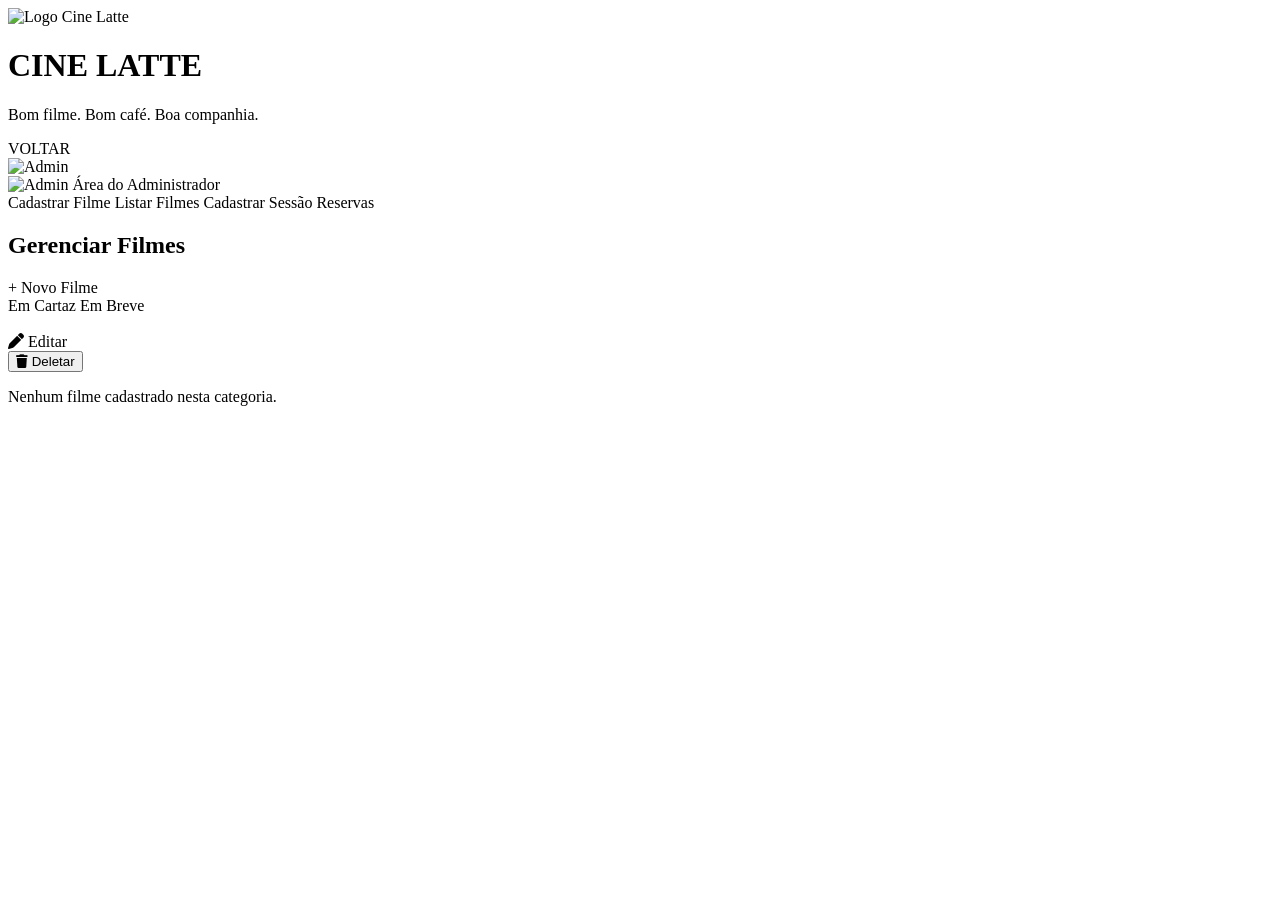
<file: src/main/resources/templates/listaFilmes.html>
<!DOCTYPE HTML>
<html xmlns:th="http://www.thymeleaf.org">
<head>
    <meta charset="UTF-8">
    <meta name="viewport" content="width=device-width, initial-scale=1.0">
    <title>Gerenciar Filmes — Cine Latte</title>
    <link rel="stylesheet" th:href="@{/css/global.css}">
    <link rel="stylesheet" th:href="@{/css/listaFilmes.css}">
    <link rel="preconnect" href="https://fonts.googleapis.com">
    <link href="https://fonts.googleapis.com/css2?family=Montserrat:wght@300;400;500;600&display=swap" rel="stylesheet">
    <link href="https://fonts.googleapis.com/css2?family=Lato:wght@400;700&display=swap" rel="stylesheet">
    <link href="https://cdnjs.cloudflare.com/ajax/libs/font-awesome/6.5.0/css/all.min.css" rel="stylesheet">
</head>

<body>

<!-- ========== HEADER ========== -->
<header>
    <div class="logo-area">
        <div class="logo">
            <img th:src="@{/images/logo.png}" alt="Logo Cine Latte">
        </div>
        <div>
            <h1>CINE LATTE</h1>
            <p>Bom filme. Bom café. Boa companhia.</p>
        </div>
    </div>

    <div class="header-actions">
        <a th:href="@{/}" class="login-btn">VOLTAR</a>

        <div class="admin-wrapper" id="adminWrapper">
            <img class="admin-avatar"
                th:src="@{/images/adminphoto.png}"
                alt="Admin"
                id="adminAvatar">
            <div class="admin-dropdown" id="adminDropdown">
                <div class="admin-dropdown-header">
                    <img th:src="@{/images/adminphoto.png}" alt="Admin">
                    <span>Área do Administrador</span>
                </div>
                <div class="admin-dropdown-divider"></div>
                <a class="admin-dropdown-item" th:href="@{/filme/cadastro}">Cadastrar Filme</a>
                <a class="admin-dropdown-item" th:href="@{/admin/filmes}">Listar Filmes</a>
                <a class="admin-dropdown-item" th:href="@{/admin/sessao/cadastro}">Cadastrar Sessão</a>
                <a class="admin-dropdown-item" th:href="@{/admin/reservas}">Reservas</a>
            </div>
        </div>
    </div>
</header>

<!-- ========== CONTEÚDO ========== -->
<main class="lista-main">

    <div class="lista-topo">
        <h2 class="lista-titulo">Gerenciar Filmes</h2>
        <a th:href="@{/filme/cadastro}" class="btn-novo">
            + Novo Filme
        </a>
    </div>

    <!-- Abas Em Cartaz / Em Breve -->
    <div class="lista-tabs">
        <!--
            th:classappend adiciona a classe "active" sem remover as outras.
            statusAtivo é uma String passada pelo controller: "EM_CARTAZ" ou "EM_BREVE".
        -->
        <a th:href="@{/admin/filmes(status='EM_CARTAZ')}"
           class="lista-tab"
           th:classappend="${statusAtivo == 'EM_CARTAZ'} ? ' active' : ''">
            Em Cartaz
        </a>
        <a th:href="@{/admin/filmes(status='EM_BREVE')}"
           class="lista-tab"
           th:classappend="${statusAtivo == 'EM_BREVE'} ? ' active' : ''">
            Em Breve
        </a>
    </div>

    <!-- Grade de filmes -->
    <div class="filmes-grid">

        <!--
            th:each itera sobre a lista "filmes" enviada pelo controller.
            Cada item é um .filme-item com o card + os botões embaixo.
        -->
        <div class="filme-item" th:each="filme : ${filmes}">

            <!-- Card visual igual ao do index -->
            <div class="movie-card-admin">
                <div class="movie-poster">
                    <img th:src="@{/uploads/{img}(img=${filme.imagem})}"
                         th:alt="${filme.titulo}">
                </div>
                <div class="movie-info">
                    <div class="movie-name" th:text="${filme.titulo}"></div>
                    <div class="movie-meta">
                        <span th:text="${filme.classificacao}"
                              th:class="${filme.classificacao == 'L'} ? 'cls-badge cls-livre' :
                                        (${filme.classificacao == '18'} ? 'cls-badge cls-maior' : 'cls-badge')">
                        </span>
                        <span th:text="${filme.duracaoFormatada}"></span>
                    </div>
                </div>
            </div>

            <!-- Botões Editar / Deletar -->
            <div class="filme-acoes">

                <!-- Editar: GET leva para o formupdate preenchido -->
                <a th:href="@{/admin/filme/{id}/editar(id=${filme.id})}"
                   class="btn-editar">
                    <i class="fa-solid fa-pen"></i> Editar
                </a>

                <!-- Deletar: um <form> com method="post" -->
                <form th:action="@{/admin/filme/{id}/deletar(id=${filme.id})}"
                      method="post"
                      onsubmit="return confirm('Tem certeza que deseja deletar este filme?')">
                    <button type="submit" class="btn-deletar">
                        <i class="fa-solid fa-trash"></i> Deletar
                    </button>
                </form>

            </div>
        </div>

    </div>

    <!-- Mensagem se não houver filmes -->
    <p class="sem-filmes" th:if="${filmes.empty}">
        Nenhum filme cadastrado nesta categoria.
    </p>

</main>

<script th:src="@{/js/adminMenu.js}"></script>

</body>
</html>
</file>
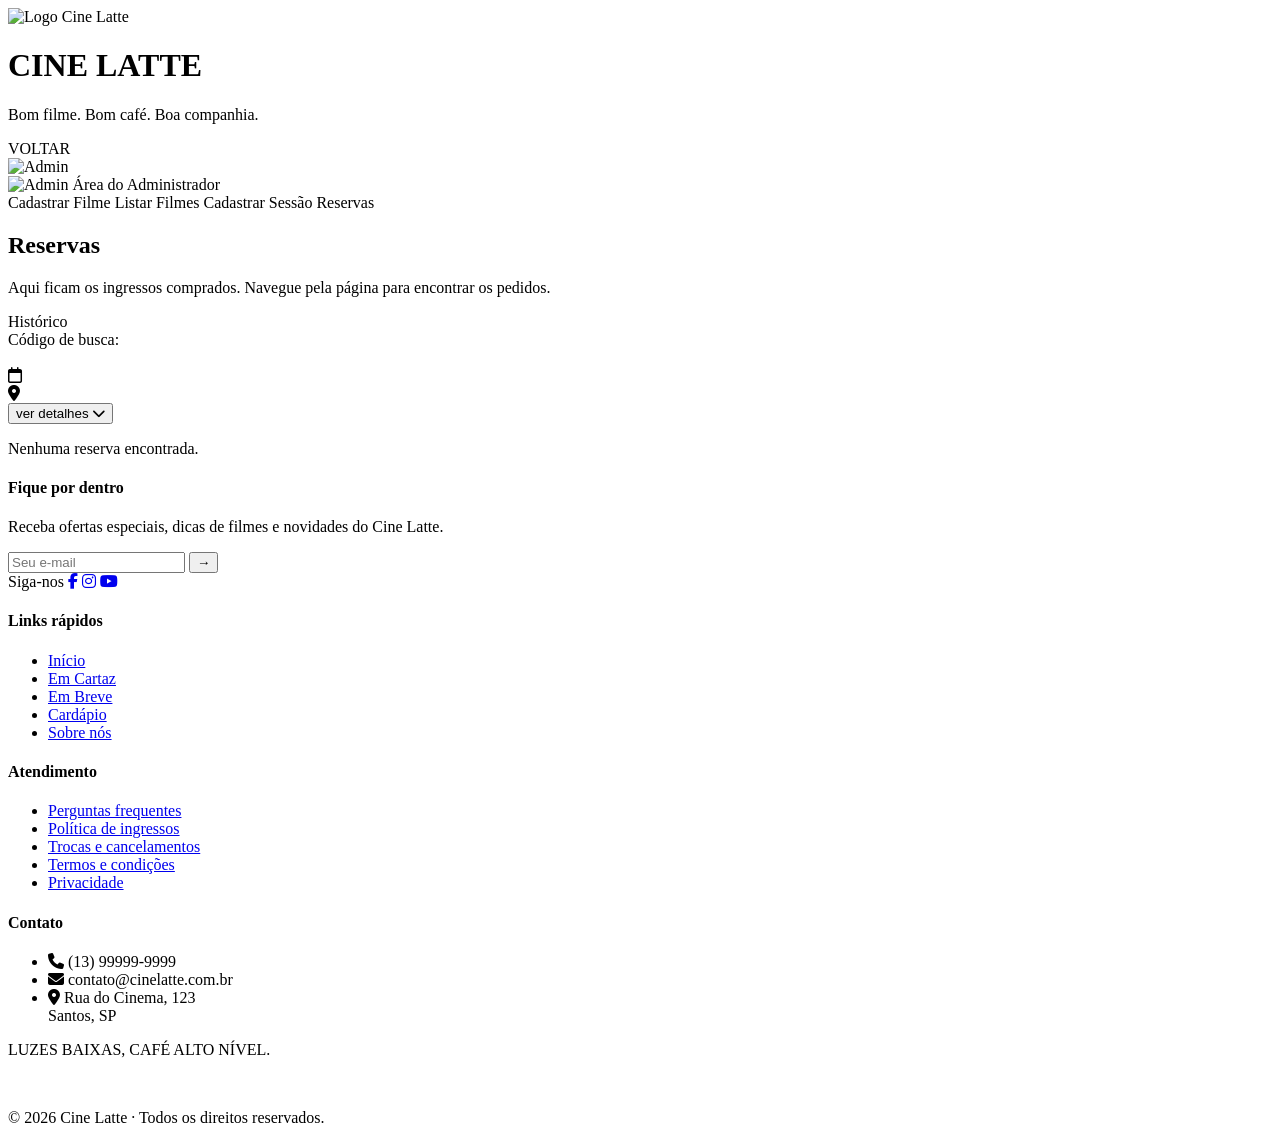
<file: src/main/resources/templates/listaReservas.html>
<!DOCTYPE HTML>
<html xmlns:th="http://www.thymeleaf.org">
<head>
    <meta charset="UTF-8">
    <meta name="viewport" content="width=device-width, initial-scale=1.0">
    <title>Reservas — Cine Latte</title>
    <link rel="stylesheet" th:href="@{/css/global.css}">
    <link rel="stylesheet" th:href="@{/css/listaReservas.css}">
    <link rel="preconnect" href="https://fonts.googleapis.com">
    <link href="https://fonts.googleapis.com/css2?family=Montserrat:wght@300;400;500;600&display=swap" rel="stylesheet">
    <link href="https://fonts.googleapis.com/css2?family=Lato:wght@400;700&display=swap" rel="stylesheet">
    <link href="https://cdnjs.cloudflare.com/ajax/libs/font-awesome/6.5.0/css/all.min.css" rel="stylesheet">
</head>

<body>

<!-- ========== HEADER ========== -->
<header>
    <div class="logo-area">
        <div class="logo">
            <img th:src="@{/images/logo.png}" alt="Logo Cine Latte">
        </div>
        <div>
            <h1>CINE LATTE</h1>
            <p>Bom filme. Bom café. Boa companhia.</p>
        </div>
    </div>
    <div class="header-actions">
        <a th:href="@{/}" class="login-btn">VOLTAR</a>
        <div class="admin-wrapper" id="adminWrapper">
            <img class="admin-avatar" th:src="@{/images/adminphoto.png}" alt="Admin" id="adminAvatar">
            <div class="admin-dropdown" id="adminDropdown">
                <div class="admin-dropdown-header">
                    <img th:src="@{/images/adminphoto.png}" alt="Admin">
                    <span>Área do Administrador</span>
                </div>
                <div class="admin-dropdown-divider"></div>
                <a class="admin-dropdown-item" th:href="@{/filme/cadastro}">Cadastrar Filme</a>
                <a class="admin-dropdown-item" th:href="@{/admin/filmes}">Listar Filmes</a>
                <a class="admin-dropdown-item" th:href="@{/admin/sessao/cadastro}">Cadastrar Sessão</a>
                <a class="admin-dropdown-item" th:href="@{/admin/reservas}">Reservas</a>
            </div>
        </div>
    </div>
</header>

<!-- ========== CONTEÚDO ========== -->
<main class="reservas-main">

    <div class="reservas-topo">
        <h2 class="reservas-titulo">Reservas</h2>
        <p class="reservas-subtitulo">Aqui ficam os ingressos comprados. Navegue pela página para encontrar os pedidos.</p>
    </div>

    <!-- Aba histórico -->
    <div class="reservas-tabs">
        <div class="reservas-tab active">Histórico</div>
    </div>

    <!-- Lista de reservas -->
    <div class="reservas-lista">

        <!--
            Cada ReservaDetalhe agrega: Reserva + Sessao + Filme + List<Assento>
        -->

        <div class="reserva-card" th:each="rd : ${reservasDetalhadas}">

            <!-- Topo do card: código da reserva -->
            <div class="reserva-codigo">
                Código de busca: <span th:text="${rd.reserva.id}"></span>
            </div>

            <!-- Corpo principal: pôster + infos da sessão -->
            <div class="reserva-corpo">

                <!-- Pôster -->
                <img class="reserva-poster"
                     th:src="@{/uploads/{img}(img=${rd.filme.imagem})}"
                     th:alt="${rd.filme.titulo}">

                <!-- Infos da sessão -->
                <div class="reserva-sessao-info">

                    <div class="reserva-titulo-filme" th:text="${rd.filme.titulo}"></div>

                    <div class="reserva-meta">
                        <i class="fa-regular fa-calendar"></i>
                    
                        <span th:text="${rd.sessao.dataFormatada} + ' | ' + ${rd.sessao.horarioFormatado}"></span>
                    </div>

                    <div class="reserva-meta">
                        <i class="fa-solid fa-location-dot"></i>
                        <span th:text="${rd.sala.nome}"></span>
                    </div>

                    <span class="reserva-idioma-badge"
                          th:text="${rd.sessao.idioma.name()}">
                    </span>

                </div>

                <!-- Botão ver detalhes -->
                <button class="ver-detalhes-btn" th:onclick="|toggleDetalhes(this)|">
                    ver detalhes <i class="fa-solid fa-chevron-down"></i>
                </button>

            </div>

            <!-- Detalhes expandíveis (escondidos por padrão) -->
            <div class="reserva-detalhes" style="display:none;">

                <div class="detalhes-grid">

                    <!-- Coluna esquerda -->
                    <div class="detalhe-item">
                        <div class="detalhe-label">
                            <i class="fa-solid fa-couch"></i> Assentos Escolhidos:
                        </div>
                        <div class="detalhe-valor">
                            <!--
                                rd.assentos é uma List<Assento>.
                                getCodigo() retorna "A1", "C5", etc.
                                th:each com separador vírgula.
                            -->
                            <span th:each="assento, i : ${rd.assentos}">
                                <span th:if="${!i.first}">, </span>
                                <span th:text="${assento.codigo}"></span>
                            </span>
                        </div>
                    </div>

                    <!-- Coluna direita -->
                    <div class="detalhe-item">
                        <div class="detalhe-label">
                            <i class="fa-solid fa-user"></i> Dados do cliente:
                        </div>
                        <div class="detalhe-valor">
                            Nome: <span th:text="${rd.reserva.nomeCliente}"></span>
                        </div>
                    </div>

                    <div class="detalhe-item">
                        <div class="detalhe-label">
                            <i class="fa-solid fa-ticket"></i> Tipos de Ingresso:
                        </div>
                        <div class="detalhe-valor">
                            <!--
                                rd.itens é uma List<ReservaItem>.
                                Agrupa quantos INTEIRA e quantos MEIA.
                            -->
                            <span th:if="${rd.qtdInteira > 0}"
                                  th:text="'(' + ${rd.qtdInteira} + ') Inteira'"></span>
                            <span th:if="${rd.qtdInteira > 0 and rd.qtdMeia > 0}"> · </span>
                            <span th:if="${rd.qtdMeia > 0}"
                                  th:text="'(' + ${rd.qtdMeia} + ') Meia'"></span>
                        </div>
                    </div>

                    <div class="detalhe-item">
                        <div class="detalhe-label">
                            <i class="fa-regular fa-clock"></i>
                            <span th:text="${rd.reserva.dtCompraFormatada}"></span>
                        </div>
                        <div class="detalhe-valor detalhe-codigo-pedido">
                            Nº do pedido: <span th:text="${rd.reserva.id}"></span>
                        </div>
                    </div>

                </div>

                <div class="detalhes-rodape">

                    <div class="detalhe-item">
                        <div class="detalhe-label">
                            <i class="fa-solid fa-credit-card"></i> Forma de pagamento:
                        </div>
                        <div class="detalhe-valor" th:text="${rd.reserva.formaPagamento.name()}"></div>
                    </div>

                    <div class="detalhe-item detalhe-total">
                        <div class="detalhe-label">
                            <i class="fa-solid fa-circle-dollar-to-slot"></i> Total da compra:
                        </div>
                        <div class="detalhe-valor"
                             th:text="'R$ ' + ${#numbers.formatDecimal(rd.reserva.valorTotal, 1, 2)}">
                        </div>
                    </div>

                </div>

            </div>
        </div>

        <!-- Mensagem se não houver reservas -->
        <p class="sem-reservas" th:if="${reservasDetalhadas.empty}">
            Nenhuma reserva encontrada.
        </p>

    </div>
</main>

<!-- ========== FOOTER ========== -->
<footer>
    <div class="footer-grid">

        <!-- Coluna 1 -->
        <div class="footer-col">
            <h4 class="footer-col-title">Fique por dentro</h4>
            <p class="footer-col-desc">Receba ofertas especiais, dicas de filmes e novidades do Cine Latte.</p>
            <div class="footer-email">
                <input type="email" placeholder="Seu e-mail">
                <button>→</button>
            </div>
            <div class="footer-social">
                <span>Siga-nos</span>
                <a href="#"><i class="fa-brands fa-facebook-f"></i></a>
                <a href="#"><i class="fa-brands fa-instagram"></i></a>
                <a href="#"><i class="fa-brands fa-youtube"></i></a>
            </div>
        </div>

        <!-- Coluna 2 -->
        <div class="footer-col">
            <h4 class="footer-col-title">Links rápidos</h4>
            <ul class="footer-links">
                <li><a href="#">Início</a></li>
                <li><a href="#">Em Cartaz</a></li>
                <li><a href="#">Em Breve</a></li>
                <li><a href="#">Cardápio</a></li>
                <li><a href="#">Sobre nós</a></li>
            </ul>
        </div>

        <!-- Coluna 3 -->
        <div class="footer-col">
            <h4 class="footer-col-title">Atendimento</h4>
            <ul class="footer-links">
                <li><a href="#">Perguntas frequentes</a></li>
                <li><a href="#">Política de ingressos</a></li>
                <li><a href="#">Trocas e cancelamentos</a></li>
                <li><a href="#">Termos e condições</a></li>
                <li><a href="#">Privacidade</a></li>
            </ul>
        </div>

        <!-- Coluna 4 -->
        <div class="footer-col">
            <h4 class="footer-col-title">Contato</h4>
            <ul class="footer-contact">
                <li>
                    <i class="fa-solid fa-phone contact-icon"></i>
                    (13) 99999-9999
                </li>
                <li>
                    <i class="fa-solid fa-envelope contact-icon"></i>
                    contato@cinelatte.com.br
                </li>
                <li>
                    <i class="fa-solid fa-location-dot contact-icon"></i>
                    Rua do Cinema, 123 <br> Santos, SP
                </li>
            </ul>
        </div>

    </div>

    <div class="footer-bottom">
        <p>LUZES BAIXAS, CAFÉ ALTO NÍVEL.</p>
        <br>
        <p>© 2026 Cine Latte · Todos os direitos reservados.</p>
    </div>
</footer>

<script th:src="@{/js/adminMenu.js}"></script>
<script th:src="@{/js/listaReservas.js}"></script>

</body>
</html>
</file>
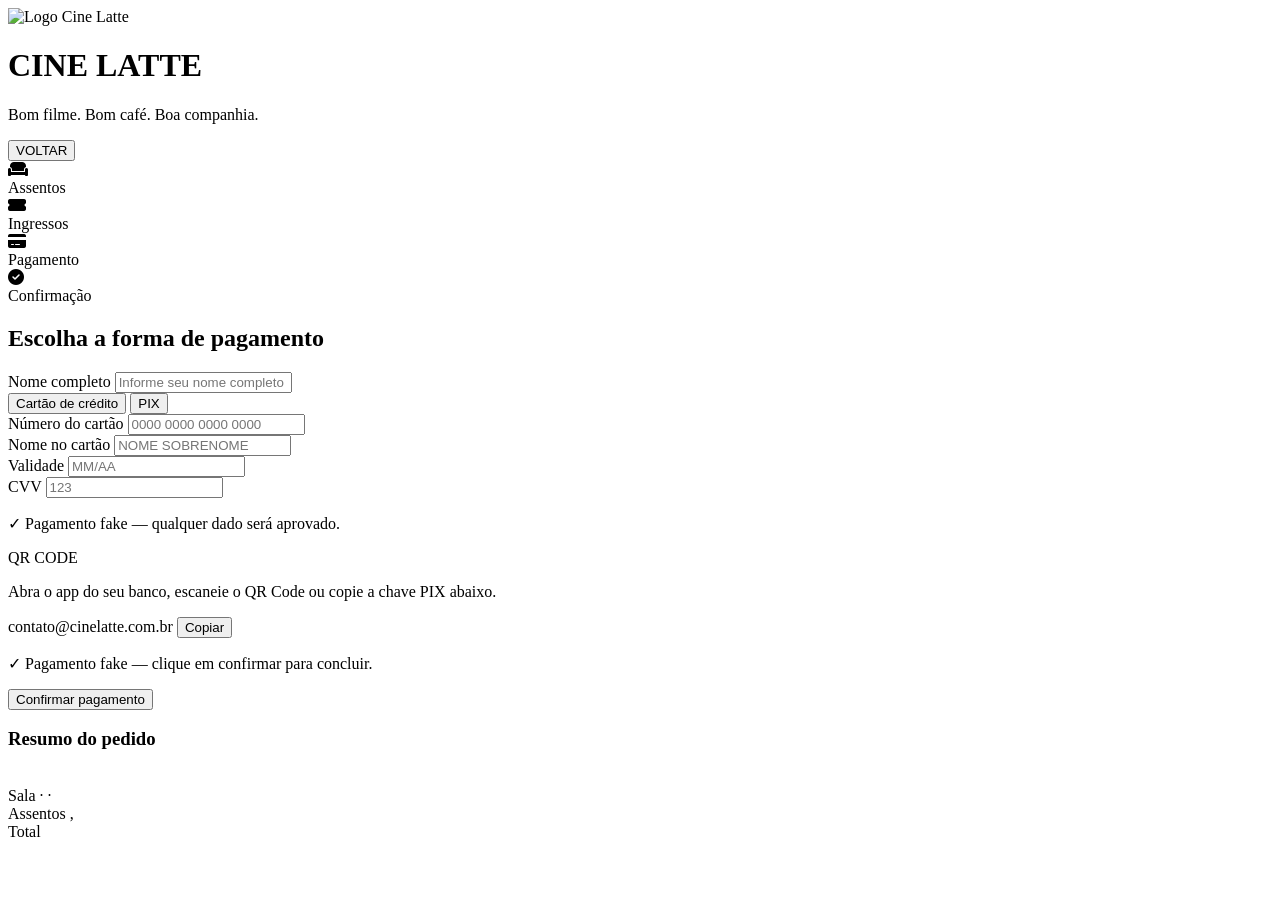
<file: src/main/resources/templates/pagamento.html>
<!DOCTYPE html>
<html xmlns:th="http://www.thymeleaf.org">
<head>
    <meta charset="UTF-8">
    <meta name="viewport" content="width=device-width, initial-scale=1.0">
    <title>Pagamento — Cine Latte</title>
    <link rel="stylesheet" th:href="@{/css/global.css}">
    <link rel="stylesheet" th:href="@{/css/pagamento.css}">
    <link rel="preconnect" href="https://fonts.googleapis.com">
    <link href="https://fonts.googleapis.com/css2?family=Montserrat:wght@300;400;500;600&display=swap" rel="stylesheet">
    <link href="https://fonts.googleapis.com/css2?family=Lato:wght@400;700&display=swap" rel="stylesheet">
    <link href="https://cdnjs.cloudflare.com/ajax/libs/font-awesome/6.5.0/css/all.min.css" rel="stylesheet">

</head>
<body>

<!-- ========== HEADER ========== -->
<header>
    <div class="logo-area">
        <div class="logo">
            <img th:src="@{/images/logo.png}" alt="Logo Cine Latte">
        </div>
        <div>
            <h1>CINE LATTE</h1>
            <p>Bom filme. Bom café. Boa companhia.</p>
        </div>
    </div>
    <button class="login-btn" onclick="history.back()">VOLTAR</button>
</header>

<main>

    <!-- Linha do tempo -->
    <div class="timeline">
        <div class="timeline-step done">
            <div class="step-icon done-icon"><i class="fa-solid fa-couch"></i></div>
            <span>Assentos</span>
        </div>
        <div class="timeline-line"></div>
        <div class="timeline-step done">
            <div class="step-icon done-icon"><i class="fa-solid fa-ticket-simple"></i></div>
            <span>Ingressos</span>
        </div>
        <div class="timeline-line"></div>
        <div class="timeline-step active">
            <div class="step-icon active-icon"><i class="fa-solid fa-credit-card"></i></div>
            <span>Pagamento</span>
        </div>
        <div class="timeline-line"></div>
        <div class="timeline-step">
            <div class="step-icon"><i class="fa-solid fa-circle-check"></i></div>
            <span>Confirmação</span>
        </div>
    </div>

    <div class="page-layout">

        <!-- ── COLUNA ESQUERDA: formulário de pagamento ── -->
        <div class="coluna-pagamento">
            <h2 class="section-title">Escolha a forma de pagamento</h2>
            <form th:action="@{/sessao/{id}/pagamento(id=${sessao.id})}" method="post">

                <!-- formaPagamento será preenchido pelo JS ao selecionar -->
                <input type="hidden" name="formaPagamento" id="inputFormaPagamento" value="CARTAO">

                <div class="form-group">
                    <label>Nome completo</label>
                    <input type="text" name="nomeCliente" placeholder="Informe seu nome completo" required>
                </div>

                <!-- Seletor de forma de pagamento -->
                <div class="forma-tabs">
                    <button type="button" class="forma-tab active" id="tabCartao"
                            onclick="selecionarForma('CARTAO')">
                        Cartão de crédito
                    </button>
                    <button type="button" class="forma-tab" id="tabPix"
                            onclick="selecionarForma('PIX')">
                        PIX
                    </button>
                </div>

                <!-- Painel Cartão -->
                <div class="painel-pagamento" id="painelCartao">
                    <div class="form-group">
                        <label>Número do cartão</label>
                        <input type="text" id="numCartao" maxlength="19"
                               placeholder="0000 0000 0000 0000"
                               oninput="formatarCartao(this)">
                    </div>
                    <div class="form-row">
                        <div class="form-group">
                            <label>Nome no cartão</label>
                            <input type="text" placeholder="NOME SOBRENOME">
                        </div>
                        <div class="form-group form-group-sm">
                            <label>Validade</label>
                            <input type="text" placeholder="MM/AA" maxlength="5"
                                   oninput="formatarValidade(this)">
                        </div>
                        <div class="form-group form-group-sm">
                            <label>CVV</label>
                            <input type="text" placeholder="123" maxlength="3">
                        </div>
                    </div>
                    <p class="pagamento-obs">
                        ✓ Pagamento fake — qualquer dado será aprovado.
                    </p>
                </div>

                <!-- Painel PIX -->
                <div class="painel-pagamento hidden" id="painelPix">
                    <div class="pix-area">
                        <div class="pix-qr">
                            <div class="pix-qr-placeholder">QR CODE</div>
                        </div>
                        <div class="pix-info">
                            <p class="pix-instrucao">
                                Abra o app do seu banco, escaneie o QR Code ou copie a chave PIX abaixo.
                            </p>
                            <div class="pix-chave">
                                <span>contato@cinelatte.com.br</span>
                                <button type="button" class="btn-copiar"
                                        onclick="this.textContent='Copiado!'">Copiar</button>
                            </div>
                            <p class="pagamento-obs">
                                ✓ Pagamento fake — clique em confirmar para concluir.
                            </p>
                        </div>
                    </div>
                </div>

                <button type="submit" class="btn-confirmar">Confirmar pagamento</button>
            </form>
         
        </div>

        <!-- ── COLUNA DIREITA: resumo ── -->
        <div class="coluna-resumo">
            <h3 class="resumo-titulo">Resumo do pedido</h3>

            <div class="resumo-filme">
                <img class="resumo-poster"
                     th:src="@{/uploads/{img}(img=${filme.imagem})}"
                     th:alt="${filme.titulo}">
                <div class="resumo-filme-info">
                    <div class="resumo-filme-titulo" th:text="${filme.titulo}"></div>
                    <div class="resumo-tags">
                        <span th:text="${filme.classificacao}"
                              th:class="${filme.classificacao == 'L'} ? 'tag tag-livre' :
                                        (${filme.classificacao == '18'} ? 'tag tag-maior' : 'tag tag-cls')">
                        </span>
                        <span class="tag" th:text="${sessao.idioma.name()}"></span>
                    </div>
                    <div class="resumo-sessao">
                        Sala <span th:text="${sessao.salaId}"></span>
                        · <span th:text="${sessao.dataFormatada}"></span>
                        · <span th:text="${sessao.horarioFormatado}"></span>
                    </div>
                </div>
            </div>

            <div class="resumo-divider"></div>

            <div class="resumo-row">
                <span class="resumo-label">Assentos</span>
                <span class="resumo-valor">
                        <span th:each="assento, i : ${assentos}">
                            <span th:if="${!i.first}">, </span>
                                <span th:text="${assento.codigo}"></span>
                        </span>
                </span>
            </div>

            <div class="resumo-divider"></div>

            <div class="resumo-row" th:if="${qtdInteira > 0}">
                <span class="resumo-label" th:text="${qtdInteira} + 'x Inteira'"></span>
                <span class="resumo-valor"
                      th:text="'R$ ' + ${#numbers.formatDecimal(qtdInteira * 30.0, 1, 'POINT', 2, 'COMMA')}">
                </span>
            </div>
            <div class="resumo-row" th:if="${qtdMeia > 0}">
                <span class="resumo-label" th:text="${qtdMeia} + 'x Meia-entrada'"></span>
                <span class="resumo-valor"
                      th:text="'R$ ' + ${#numbers.formatDecimal(qtdMeia * 15.0, 1, 'POINT', 2, 'COMMA')}">
                </span>
            </div>

            <div class="resumo-divider"></div>

            <div class="resumo-row resumo-total">
                <span class="resumo-label">Total</span>
                <span class="resumo-valor"
                      th:text="'R$ ' + ${#numbers.formatDecimal(valorTotal, 1, 'POINT', 2, 'COMMA')}">
                </span>
            </div>
        </div>

    </div>
</main>

<script th:src="@{/js/pagamento.js}"></script>

</body>
</html>
</file>
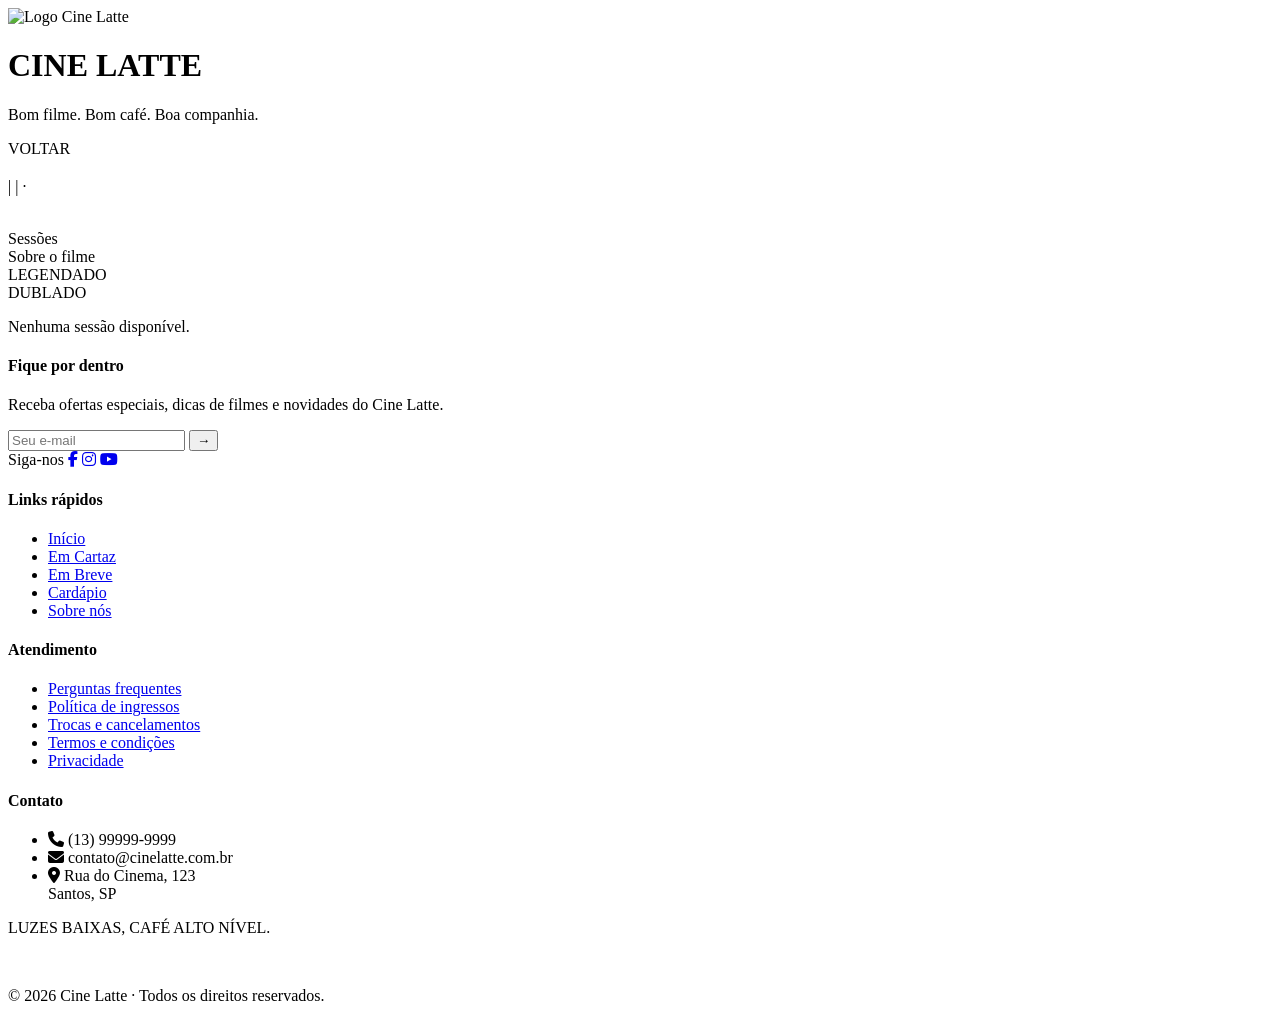
<file: src/main/resources/templates/sessoes.html>
<!DOCTYPE html>
<html xmlns:th="http://www.thymeleaf.org">
<head>
    <meta charset="UTF-8">
    <meta name="viewport" content="width=device-width, initial-scale=1.0">
    <title th:text="'Sessões — ' + ${filme.titulo} + ' — Cine Latte'">Sessões — Cine Latte</title>
    <link rel="stylesheet" th:href="@{/css/global.css}">
    <link rel="stylesheet" th:href="@{/css/sessoes.css}">
    <link rel="preconnect" href="https://fonts.googleapis.com">
    <link href="https://fonts.googleapis.com/css2?family=Montserrat:wght@300;400;500;600&display=swap" rel="stylesheet">
    <link href="https://fonts.googleapis.com/css2?family=Lato:wght@400;700&display=swap" rel="stylesheet">
    <link href="https://cdnjs.cloudflare.com/ajax/libs/font-awesome/6.5.0/css/all.min.css" rel="stylesheet">
</head>

<body>

<!-- ========== HEADER ========== -->
<header>
    <div class="logo-area">
        <div class="logo">
            <img th:src="@{/images/logo.png}" alt="Logo Cine Latte">
        </div>
        <div>
            <h1>CINE LATTE</h1>
            <p>Bom filme. Bom café. Boa companhia.</p>
        </div>
    </div>
    <a th:href="@{/}" class="login-btn">VOLTAR</a>
</header>

<!-- ========== HERO DO FILME ========== -->
<section class="filme-hero">

    <div class="filme-hero-bg" th:style="'background-image: url(' + @{/uploads/{b}(b=${filme.banner})} + ')'"></div>
    <div class="filme-hero-overlay"></div>

    <!-- Conteúdo do hero -->
    <div class="filme-hero-content">

        <!-- Coluna esquerda: informações -->
        <div class="filme-info">
             <h2 class="filme-titulo" th:text="${filme.titulo}"></h2>

            <div class="filme-tags">
                
                 <!-- Classificação indicativa com cor dinâmica -->
                <span th:text="${filme.classificacao}"
                      th:class="${filme.classificacao == 'L'} ? 'tag-cls tag-livre' :
                                (${filme.classificacao == '18'} ? 'tag-cls tag-maior' : 'tag-cls')">
                </span>

                <span class="tag-sep">|</span>

                <!-- Duração formatada: "2h 10min" -->
                <span class="tag-info" th:text="${filme.duracaoFormatada}"></span>

                <span class="tag-sep">|</span>
                
                <!-- Gêneros separados por · -->
                <span th:each="genero, i : ${filme.generos}">
                    <span th:if="${!i.first}" class="tag-sep">·</span>
                    <span class="tag-info" th:text="${genero.descricao}"></span>
                </span>


            </div>

            <p class="filme-sinopse" th:text="${filme.sinopse}"></p>

        </div>

        <!-- Coluna direita: pôster -->
        <div class="filme-poster-wrapper">
            <img class="filme-poster"
                 th:src="@{/uploads/{img}(img=${filme.imagem})}"
                 th:alt="${filme.titulo}">
        </div>

    </div>
</section>

<!-- ========== SESSÕES ========== -->
<section class="sessoes-section">

    <!-- Abas -->
    <div class="sessoes-tabs">
        <div class="tab active">Sessões</div>
        <div class="tab">Sobre o filme</div>
    </div>

    <!-- Seletor de datas -->
    <div class="datas-row">

        
        <a th:each="data : ${datas}"
           th:href="@{/filme/{id}/sessoes/filtrar(id=${filme.id}, data=${data.dtSessao})}"
           th:class="${data.dtSessao == dataSelecionada} ? 'data-btn active' : 'data-btn'">
        
             <span class="db-dia" th:text="${data.diaSemana}">
            </span>
             <span class="db-data" th:text="${data.dataFormatada}"></span>
        </a>

        
    </div>

    <!-- Horários -->
    <div class="horarios-card">

        <!-- Grupo Legendado — só aparece se houver sessões legendadas -->
        <div class="idioma-grupo" th:if="${temLeg}">
            <span class="idioma-label leg">LEGENDADO</span>
            <div class="horarios-lista">
                <a th:each="sessao : ${sessoesLeg}"
                   th:href="@{/sessao/{id}/assentos(id=${sessao.id})}"
                   class="horario-btn"
                   th:text="${sessao.horarioFormatado}">
                </a>

            </div>
        </div>

        <!-- Grupo Dublado -->
        <div class="idioma-grupo" th:if="${temDub}">
            <span class="idioma-label dub">DUBLADO</span>
            <div class="horarios-lista">
                <a th:each="sessao : ${sessoesDub}"
                   th:href="@{/sessao/{id}/assentos(id=${sessao.id})}"
                   class="horario-btn"
                   th:text="${sessao.horarioFormatado}">
                </a>
            </div>
        </div>

         <!-- Nenhuma sessão disponível -->
        <div class="sem-sessoes" th:if="${!temLeg and !temDub}">
            <p>Nenhuma sessão disponível.</p>
        </div>

    </div>

</section>

<!-- ========== FOOTER ========== -->
<footer>
    <div class="footer-grid">

        <!-- Coluna 1 -->
        <div class="footer-col">
            <h4 class="footer-col-title">Fique por dentro</h4>
            <p class="footer-col-desc">Receba ofertas especiais, dicas de filmes e novidades do Cine Latte.</p>
            <div class="footer-email">
                <input type="email" placeholder="Seu e-mail">
                <button>→</button>
            </div>
            <div class="footer-social">
                <span>Siga-nos</span>
                <a href="#"><i class="fa-brands fa-facebook-f"></i></a>
                <a href="#"><i class="fa-brands fa-instagram"></i></a>
                <a href="#"><i class="fa-brands fa-youtube"></i></a>
            </div>
        </div>

        <!-- Coluna 2 -->
        <div class="footer-col">
            <h4 class="footer-col-title">Links rápidos</h4>
            <ul class="footer-links">
                <li><a href="#">Início</a></li>
                <li><a href="#">Em Cartaz</a></li>
                <li><a href="#">Em Breve</a></li>
                <li><a href="#">Cardápio</a></li>
                <li><a href="#">Sobre nós</a></li>
            </ul>
        </div>

        <!-- Coluna 3 -->
        <div class="footer-col">
            <h4 class="footer-col-title">Atendimento</h4>
            <ul class="footer-links">
                <li><a href="#">Perguntas frequentes</a></li>
                <li><a href="#">Política de ingressos</a></li>
                <li><a href="#">Trocas e cancelamentos</a></li>
                <li><a href="#">Termos e condições</a></li>
                <li><a href="#">Privacidade</a></li>
            </ul>
        </div>

        <!-- Coluna 4 -->
        <div class="footer-col">
            <h4 class="footer-col-title">Contato</h4>
            <ul class="footer-contact">
                <li>
                    <i class="fa-solid fa-phone contact-icon"></i>
                    (13) 99999-9999
                </li>
                <li>
                    <i class="fa-solid fa-envelope contact-icon"></i>
                    contato@cinelatte.com.br
                </li>
                <li>
                    <i class="fa-solid fa-location-dot contact-icon"></i>
                    Rua do Cinema, 123 <br> Santos, SP
                </li>
            </ul>
        </div>

    </div>

    <div class="footer-bottom">
        <p>LUZES BAIXAS, CAFÉ ALTO NÍVEL.</p>
        <br>
        <p>© 2026 Cine Latte · Todos os direitos reservados.</p>
    </div>
</footer>

</body>
</html>
</file>
